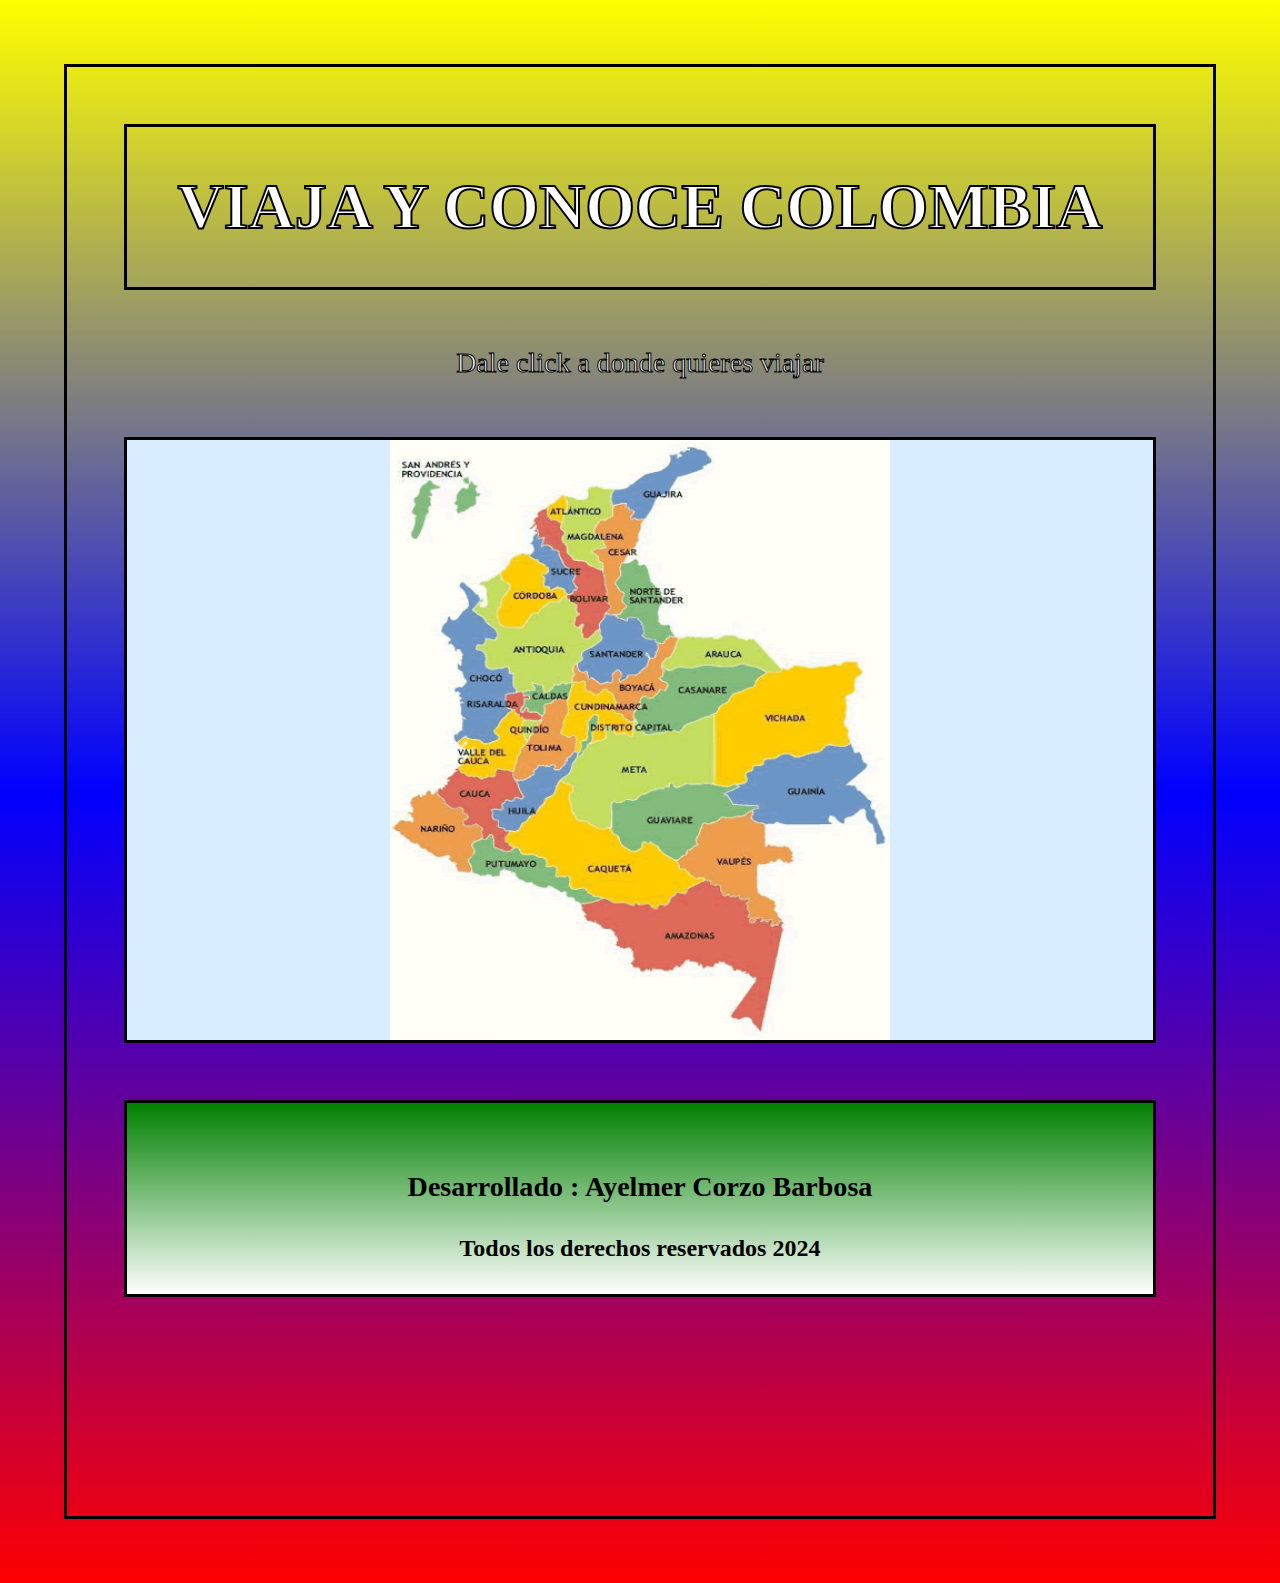
<file: index.html>
<!DOCTYPE html>
<html lang="en">
<head>
    <meta charset="UTF-8">
    <meta name="viewport" content="width=device-width, initial-scale=1.0">
    <title>Viajar colombia</title>
    <link rel="stylesheet" href="css/style.css">
</head>
<body>
    <header> 
        <h1>VIAJA Y CONOCE COLOMBIA</h1>
    </header>
    <div class="parrafo">
        <p>Dale click a donde quieres viajar</p>
    </div>
        <section class="mapaImg"><img src="images/mapacolombia.jpg" usemap="#image-map">
            <map name="image-map">
                <area target="_self" alt="Santander" title="Santander" href="Santander.html" coords="223,182,212,182,204,185,194,178,189,188,191,200,190,208,174,220,173,227,167,230,177,238,183,245,192,248,199,240,205,236,209,241,215,241,226,236,229,222,238,217,228,203,227,192,225,189" shape="poly">
                <area target="_self" alt="Caqueta" title="Caqueta" href="Caqueta.html" coords="155,352,148,360,140,370,135,378,127,387,115,396,106,403,106,413,114,420,124,427,135,432,144,437,145,444,156,451,162,462,172,463,181,470,192,471,210,478,227,480,244,479,256,469,272,460,270,446,249,425,235,414,218,423,205,412,199,404,187,402,175,394,166,387,163,380,162,368,165,359,160,354" shape="poly">
                <area target="_self" alt="Atlantico" title="Atlantico" href="Atlantico.html" coords="158,57,152,60,145,64,140,68,141,75,145,81,151,83,156,85,158,69,162,63" shape="poly">
                <area target="_self" alt="Nariño" title="Nariño" href="Nariño.html" coords="44,364,36,364,26,367,18,370,21,376,19,386,18,392,7,393,4,399,10,405,17,410,44,431,51,430,58,439,62,444,72,437,75,423,80,412,84,399,67,397,70,389,65,380,55,379,48,372" shape="poly">
                <area target="_self" alt="Antioquia" title="Antioquia" href="Antioquia.html" coords="188,193,179,204,172,197,167,185,168,171,156,159,141,170,131,178,119,185,114,193,102,191,97,181,102,167,106,160,108,152,102,147,100,138,86,147,85,152,88,162,86,170,78,171,75,176,86,183,90,192,96,203,86,205,81,209,83,217,86,229,95,232,103,232,108,238,112,246,113,251,118,254,126,254,130,247,143,251,158,244,162,235,165,222,173,213" shape="poly">
            </map>
    </section>

    <footer>
        <div class="piepagina">
            <h3> Desarrollado : Ayelmer Corzo Barbosa </h3>
            <h4> Todos los derechos reservados 2024 </h4>
        </div>
    </footer>
    <br>
    <br>
    <br>
    <br>
    <br>
    <br>
    <br>
    <br>
    <br>
</body>
</html>
</file>
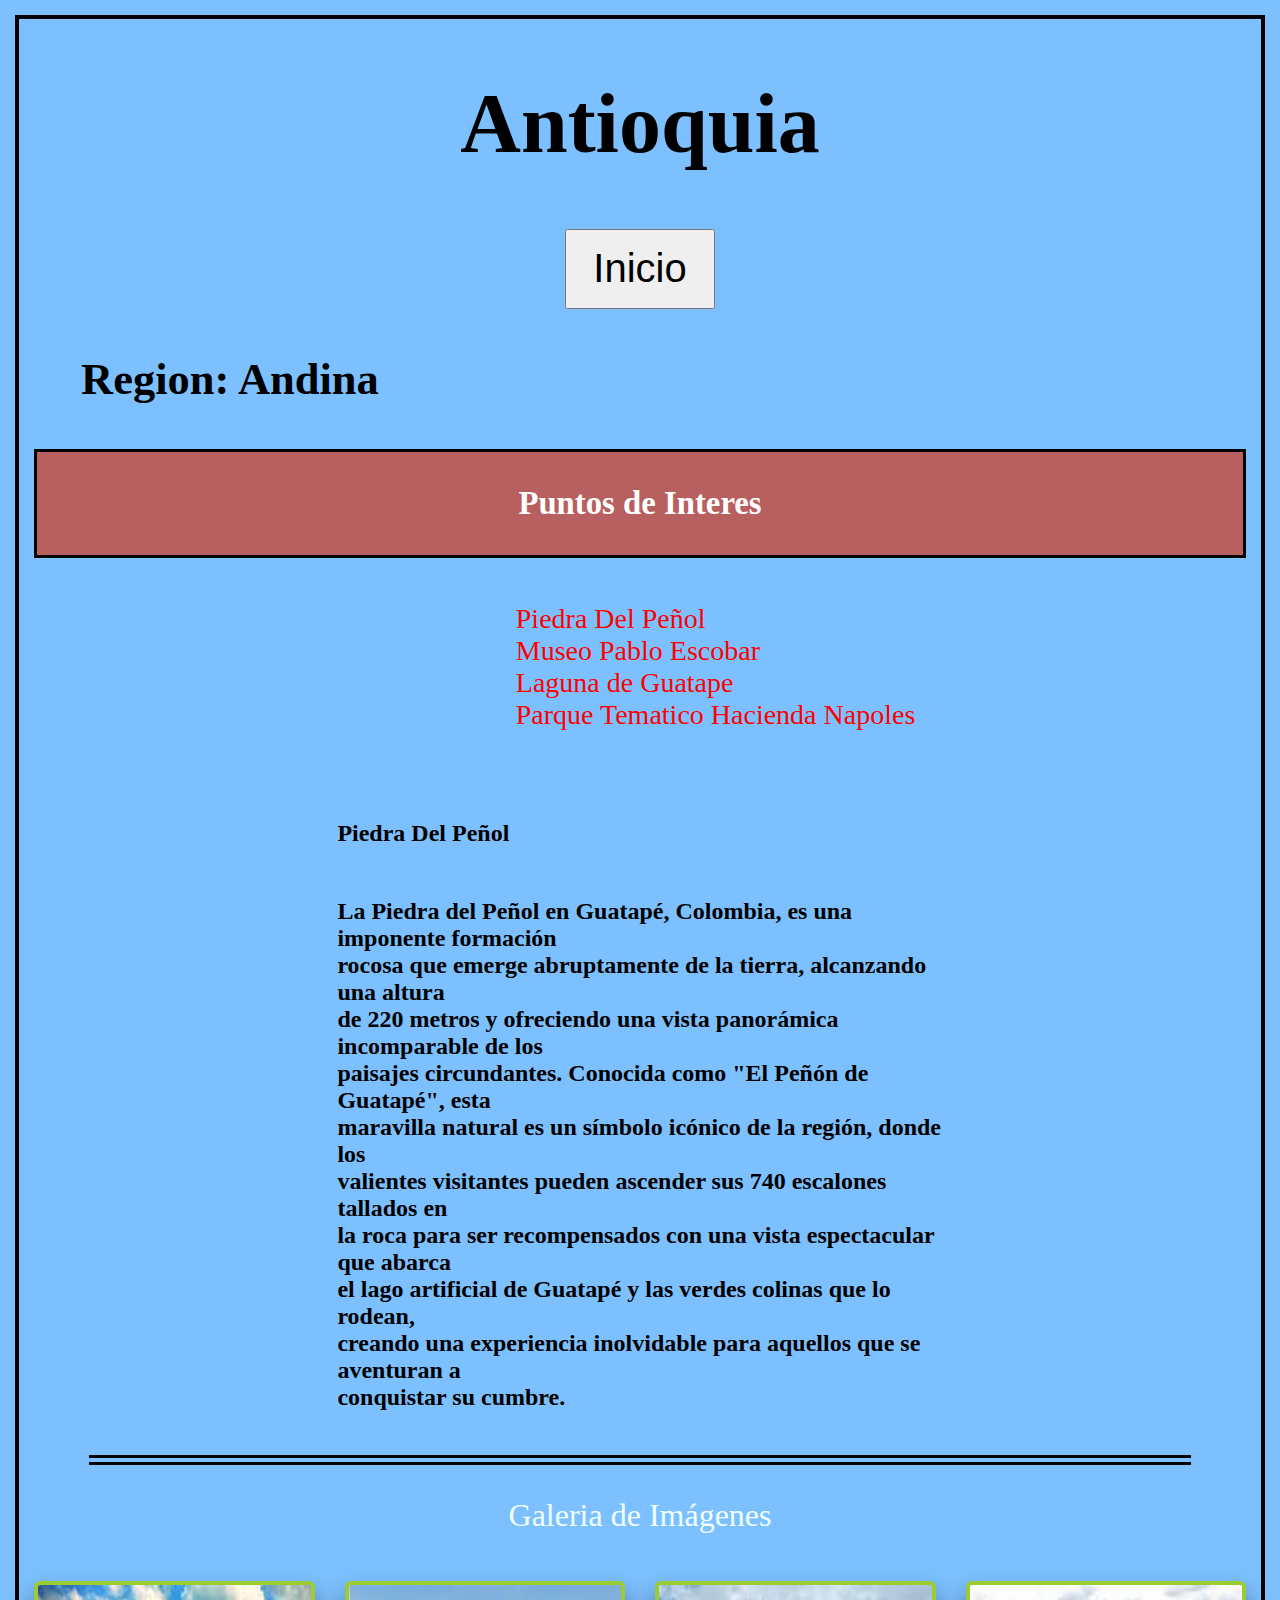
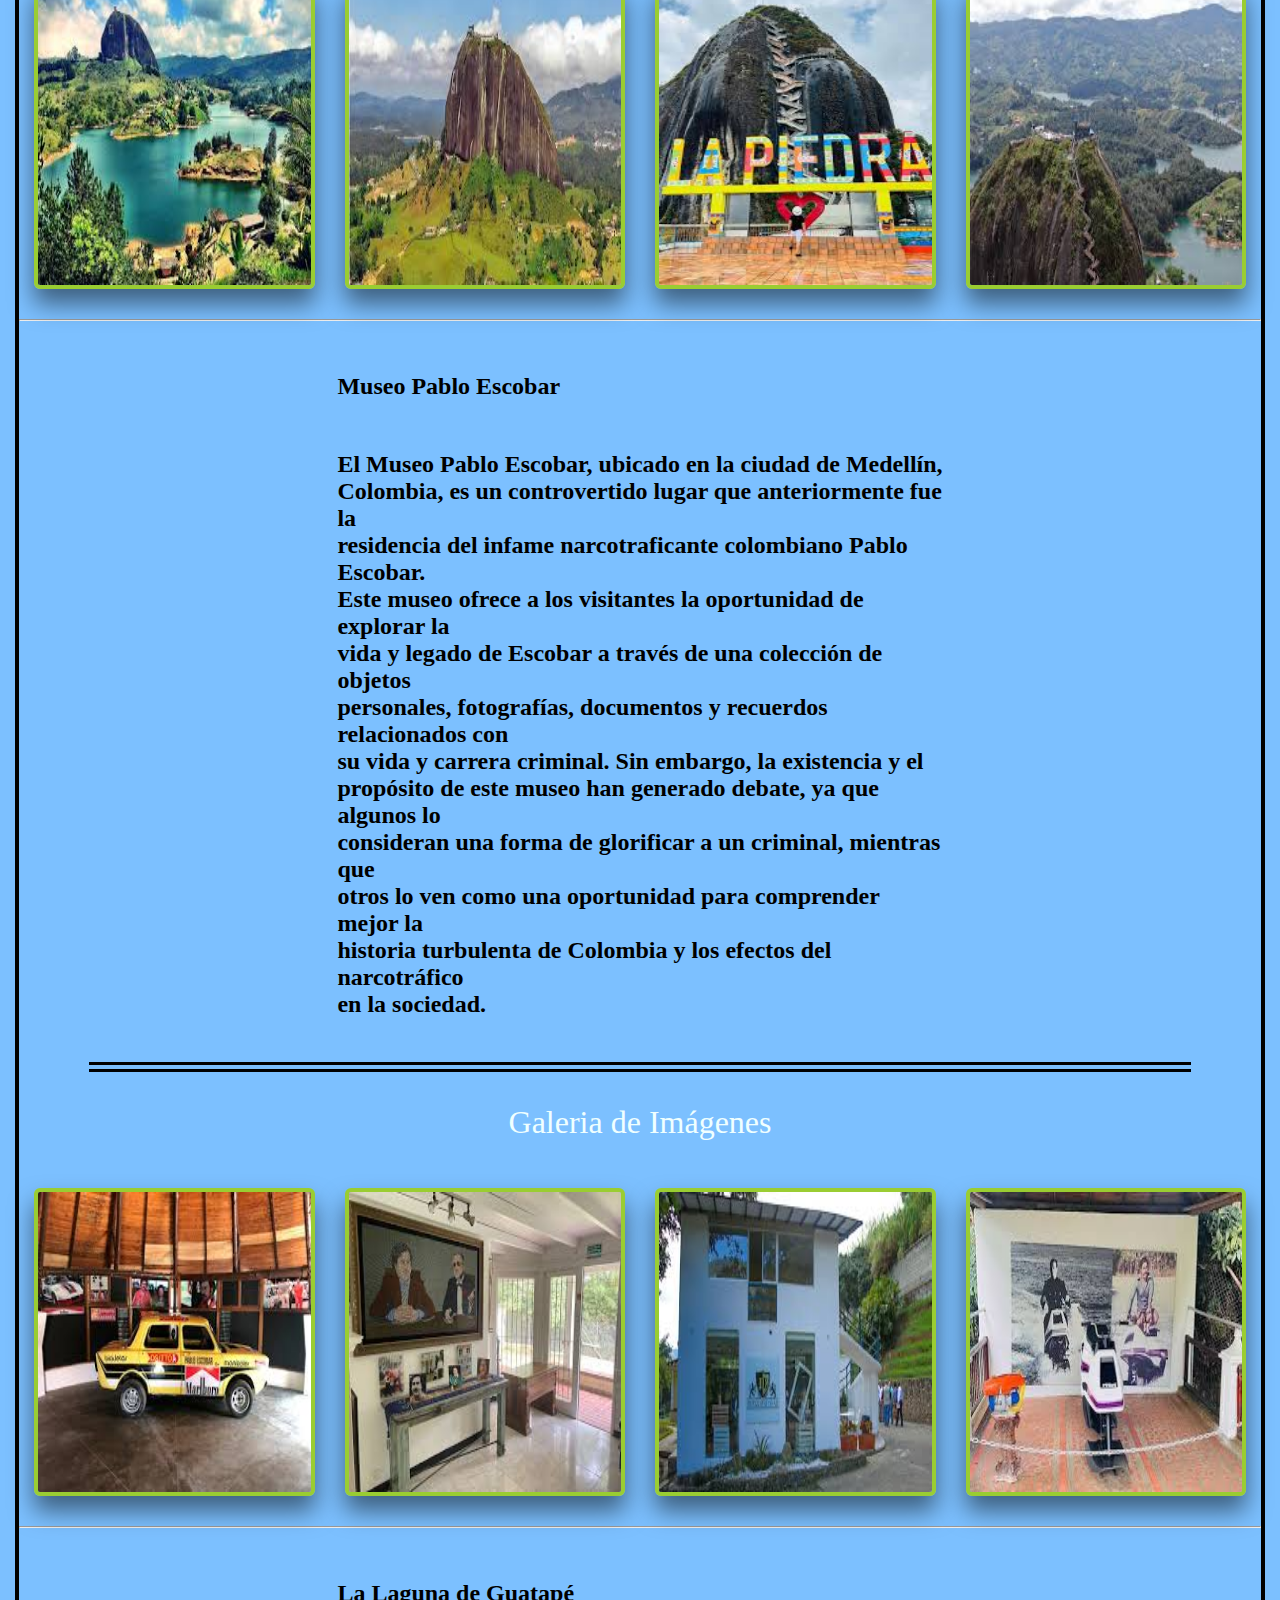
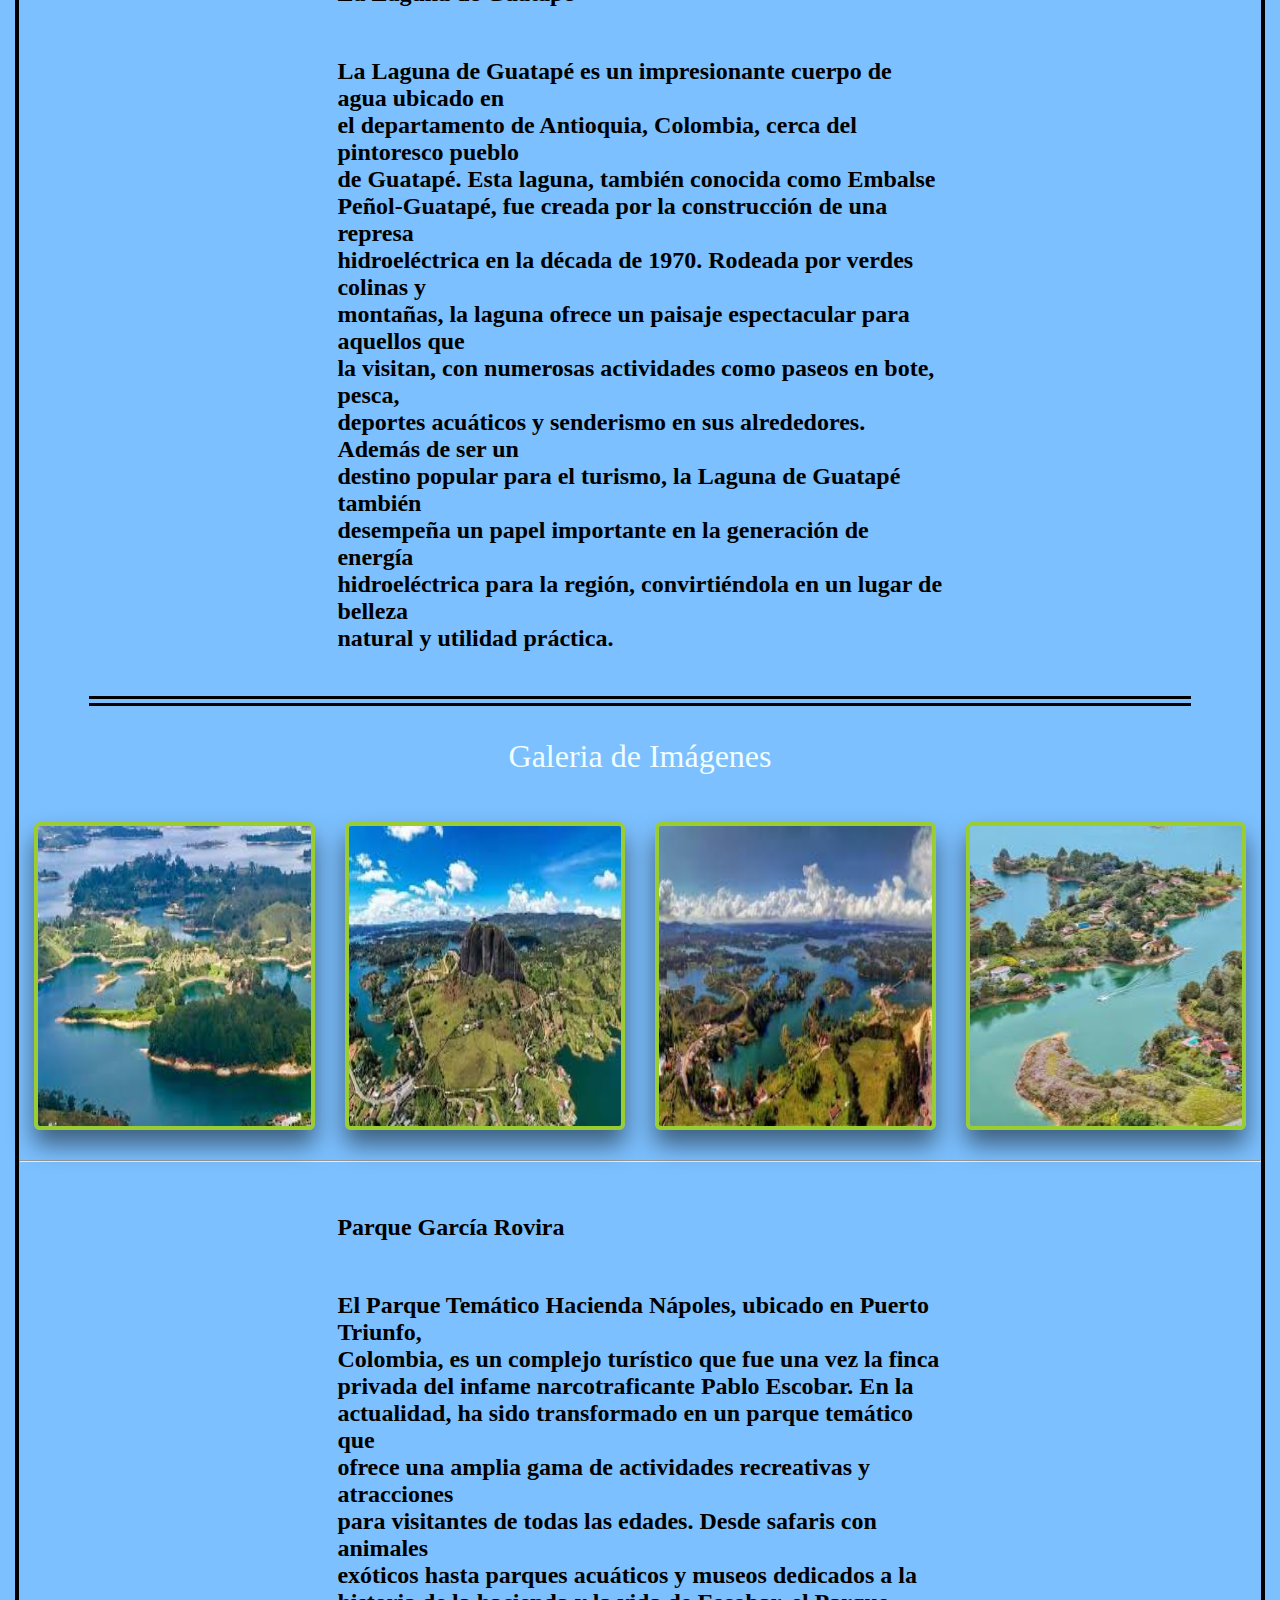
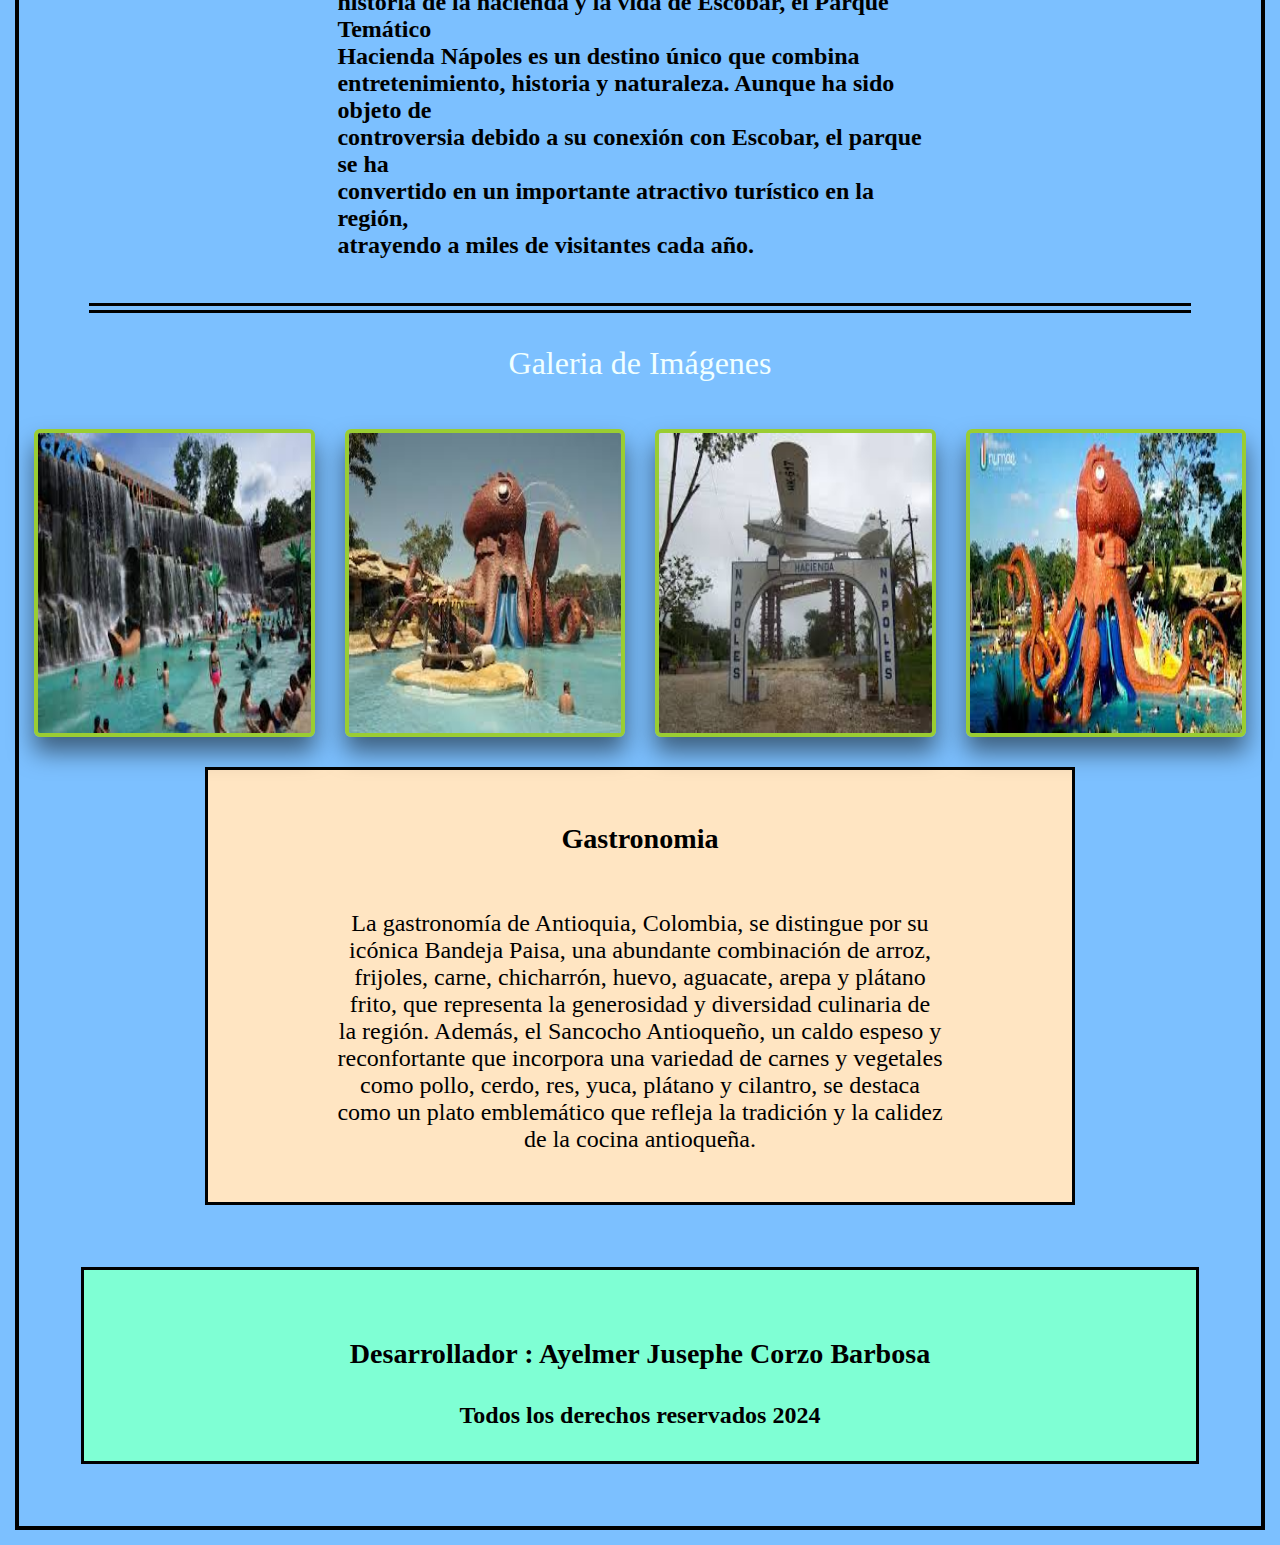
<file: Antioquia.html>
<!DOCTYPE html>
<html lang="en">
<head>
    <meta charset="UTF-8">
    <meta name="viewport" content="width=device-width, initial-scale=1.0">
    <title>Antioquia</title>
    <link rel="stylesheet" href="css/style-departamentos.css">
    <link rel="shortcut icon" href="images/Escudo_de_Antioquia.svg.png">
</head>
<body>
    <header class="titulo">
        <h1> Antioquia</h1>
    </header>
    <nav><button><a href="index.html" target="_self">Inicio</a></button></nav>
    <main class="subtitulo">
        <h3>Region: Andina</h3>
    </main>
    <div class="subtitulo-puntos">
        <h3>Puntos de Interes</h3>
    </div>
    <div class="puntos-de-interes">
        <a href="#piedra">Piedra Del Peñol</a><br>
        <a href="#museo">Museo Pablo Escobar</a><br>
        <a href="#laguna">Laguna de Guatape</a><br>
        <a href="#parque">Parque Tematico Hacienda Napoles</a>
    </div>
    <div class="contenedor-puntos">
        <!-- piedra sagrada familia-->
        <div class="descripcion-puntos" id="piedra">
        <p>Piedra Del Peñol</p>
        <p>
            <br>La Piedra del Peñol en Guatapé, Colombia, es una imponente formación <br>rocosa que emerge abruptamente de la tierra, alcanzando una altura <br>de 220 metros y ofreciendo una vista panorámica incomparable de los <br>paisajes circundantes. Conocida como "El Peñón de Guatapé", esta <br>maravilla natural es un símbolo icónico de la región, donde los <br>valientes visitantes pueden ascender sus 740 escalones tallados en <br>la roca para ser recompensados con una vista espectacular que abarca <br>el lago artificial de Guatapé y las verdes colinas que lo rodean, <br>creando una experiencia inolvidable para aquellos que se aventuran a <br>conquistar su cumbre.</p>
        </div>
        <div class="parrafo-galeria">
        <p>Galeria de Imágenes</p>
        </div>
        <div class="galeria">
        <img src="images/puntos-antioquia/piedra-1.jpg" alt="" width="250px" height="250px">
        <img src="images/puntos-antioquia/piedra-2.jpg" alt=""width="250px" height="250px">
        <img src="images/puntos-antioquia/piedra-3.jpg" alt=""width="250px" height="250px">
        <img src="images/puntos-antioquia/piedra-4.jpg" alt=""width="250px" height="250px">
        </div>
<hr>
        <!-- museo -->
        <div class="descripcion-puntos" id="museo">
            <p>Museo Pablo Escobar</p>
            <p>
                <br>El Museo Pablo Escobar, ubicado en la ciudad de Medellín, <br>Colombia, es un controvertido lugar que anteriormente fue la <br>residencia del infame narcotraficante colombiano Pablo Escobar. <br>Este museo ofrece a los visitantes la oportunidad de explorar la <br>vida y legado de Escobar a través de una colección de objetos <br>personales, fotografías, documentos y recuerdos relacionados con <br>su vida y carrera criminal. Sin embargo, la existencia y el <br>propósito de este museo han generado debate, ya que algunos lo <br>consideran una forma de glorificar a un criminal, mientras que <br>otros lo ven como una oportunidad para comprender mejor la <br>historia turbulenta de Colombia y los efectos del narcotráfico <br>en la sociedad.
            </p>
                
                
            
        </div>
        <div class="parrafo-galeria">
            <p>Galeria de Imágenes</p>
        </div>
        <div class="galeria">
            <img src="images/puntos-antioquia/museo-1.jpg" alt="" width="250px" height="250px">
            <img src="images/puntos-antioquia/museo-2.jpg" alt=""width="250px" height="250px">
            <img src="images/puntos-antioquia/museo-3.jpg" alt=""width="250px" height="250px">
            <img src="images/puntos-antioquia/museo-4.jpg" alt=""width="250px" height="250px">
        </div>
        
<hr>
        <!-- laguna-->
        <div class="descripcion-puntos" id="laguna">
            <p>La Laguna de Guatapé </p>
            <p>
            <br>La Laguna de Guatapé es un impresionante cuerpo de agua ubicado en <br>el departamento de Antioquia, Colombia, cerca del pintoresco pueblo <br>de Guatapé. Esta laguna, también conocida como Embalse <br>Peñol-Guatapé, fue creada por la construcción de una represa <br>hidroeléctrica en la década de 1970. Rodeada por verdes colinas y <br>montañas, la laguna ofrece un paisaje espectacular para aquellos que <br>la visitan, con numerosas actividades como paseos en bote, pesca, <br>deportes acuáticos y senderismo en sus alrededores. Además de ser un <br>destino popular para el turismo, la Laguna de Guatapé también <br>desempeña un papel importante en la generación de energía <br>hidroeléctrica para la región, convirtiéndola en un lugar de belleza <br>natural y utilidad práctica.
        </div>
        <div class="parrafo-galeria">
            <p>Galeria de Imágenes</p>
        </div>
        <div class="galeria">
            <img src="images/puntos-antioquia/laguna-1.jpg" alt="" width="250px" height="250px">
            <img src="images/puntos-antioquia/laguna-2.jpg" alt=""width="250px" height="250px">
            <img src="images/puntos-antioquia/laguna-3.jpg" alt=""width="250px" height="250px">
            <img src="images/puntos-antioquia/laguna-4.jpg" alt=""width="250px" height="250px">
        </div>
<hr>
        <!-- Parque-->
        <div class="descripcion-puntos" id="parque">
            <p>Parque García Rovira</p>
            <p>
                <br>El Parque Temático Hacienda Nápoles, ubicado en Puerto Triunfo, <br>Colombia, es un complejo turístico que fue una vez la finca <br>privada del infame narcotraficante Pablo Escobar. En la <br>actualidad, ha sido transformado en un parque temático que <br>ofrece una amplia gama de actividades recreativas y atracciones <br>para visitantes de todas las edades. Desde safaris con animales <br>exóticos hasta parques acuáticos y museos dedicados a la <br>historia de la hacienda y la vida de Escobar, el Parque Temático <br>Hacienda Nápoles es un destino único que combina <br>entretenimiento, historia y naturaleza. Aunque ha sido objeto de <br>controversia debido a su conexión con Escobar, el parque se ha <br>convertido en un importante atractivo turístico en la región, <br>atrayendo a miles de visitantes cada año.
            </p>
        </div>
        <div class="parrafo-galeria">
            <p>Galeria de Imágenes</p>
        </div>
        <div class="galeria">
        <img src="images/puntos-antioquia/hacienda-1.jpg" alt="" width="250px" height="250px">
        <img src="images/puntos-antioquia/hacienda-2.jpg" alt=""width="250px" height="250px">
        <img src="images/puntos-antioquia/hacienda-3.jpg" alt=""width="250px" height="250px">
        <img src="images/puntos-antioquia/hacienda-4.jpg" alt=""width="250px" height="250px">
        </div>
        <div class="gastronomia">
            <h3>Gastronomia</h3>
            <p> 
                <br>La gastronomía de Antioquia, Colombia, se distingue por su <br>icónica Bandeja Paisa, una abundante combinación de arroz, <br>frijoles, carne, chicharrón, huevo, aguacate, arepa y plátano <br>frito, que representa la generosidad y diversidad culinaria de <br>la región. Además, el Sancocho Antioqueño, un caldo espeso y <br>reconfortante que incorpora una variedad de carnes y vegetales <br>como pollo, cerdo, res, yuca, plátano y cilantro, se destaca <br>como un plato emblemático que refleja la tradición y la calidez <br>de la cocina antioqueña.
            </p>
        </div>
        </div>
        <footer>
            <div class="piepagina">
                <h3> Desarrollador : Ayelmer Jusephe Corzo Barbosa </h3>
                <h4> Todos los derechos reservados 2024 </h4>
            </div>
        </footer>
</body>
</html>
</file>
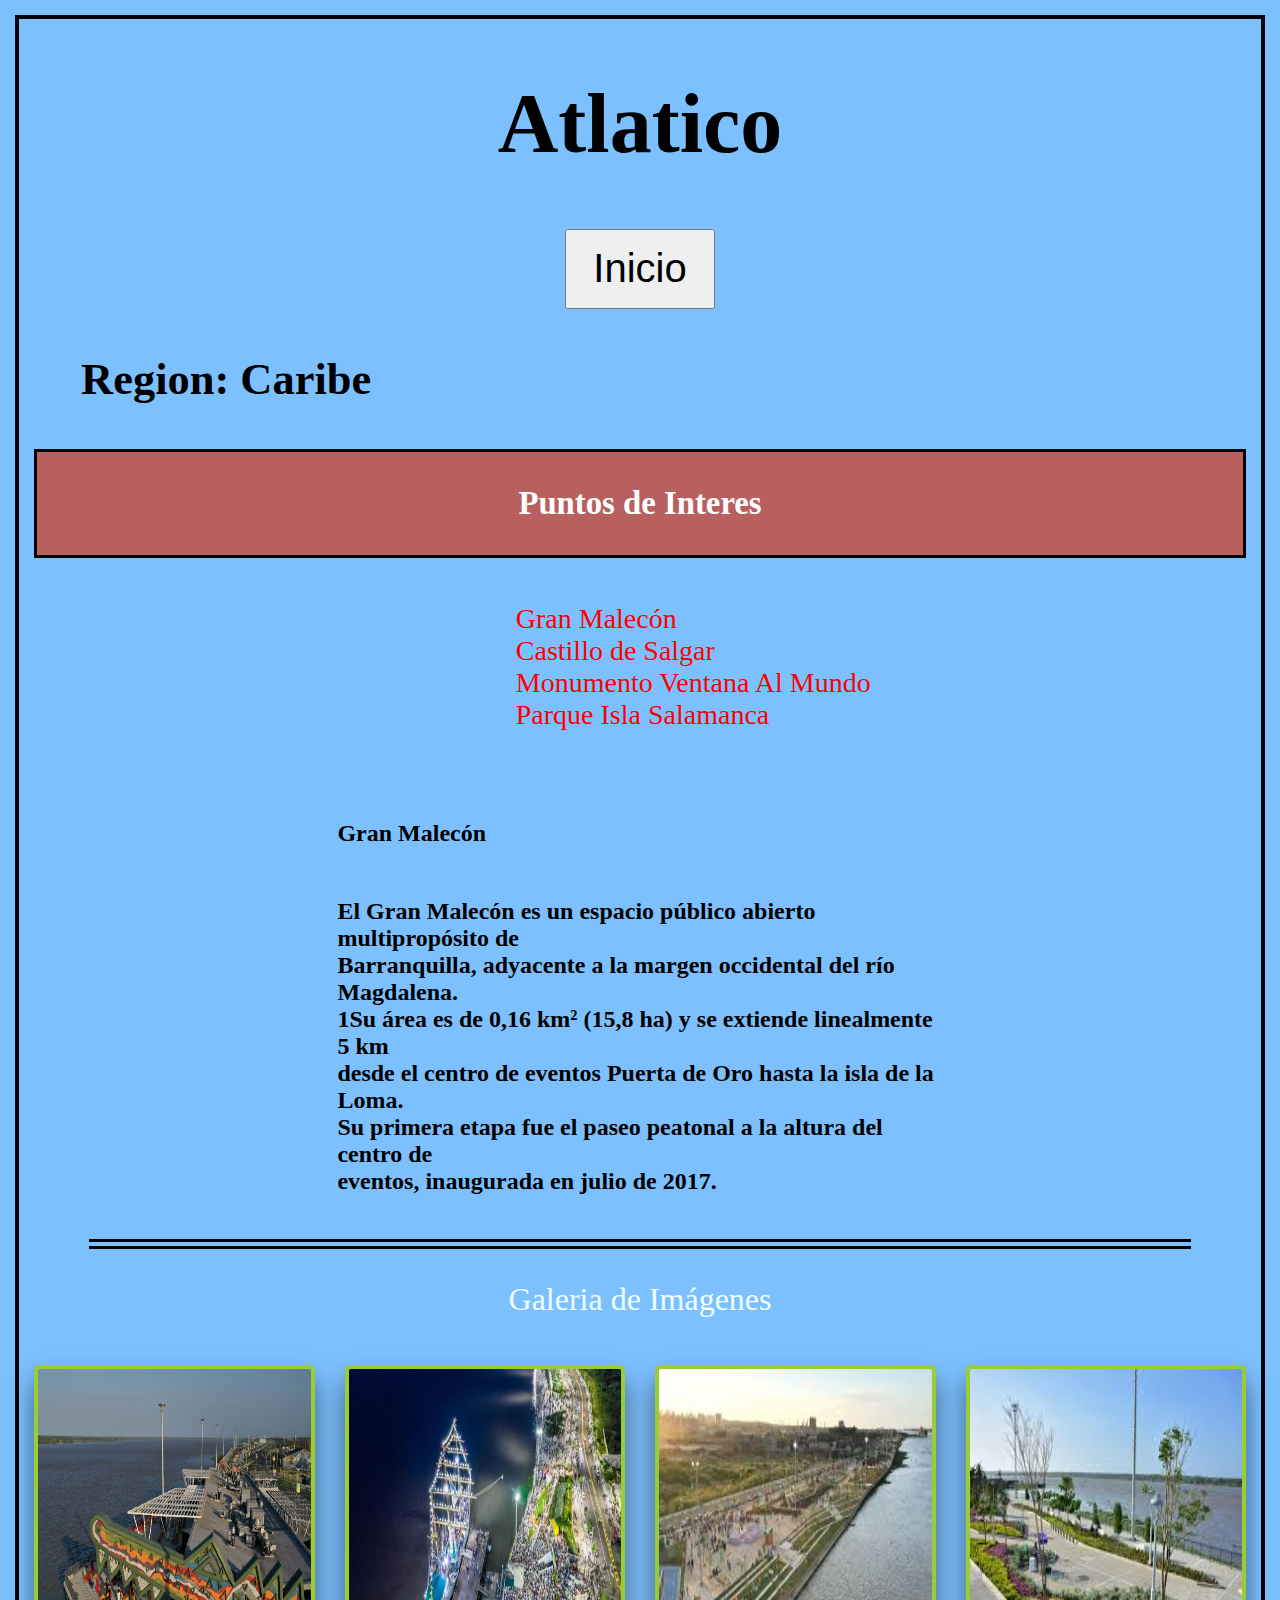
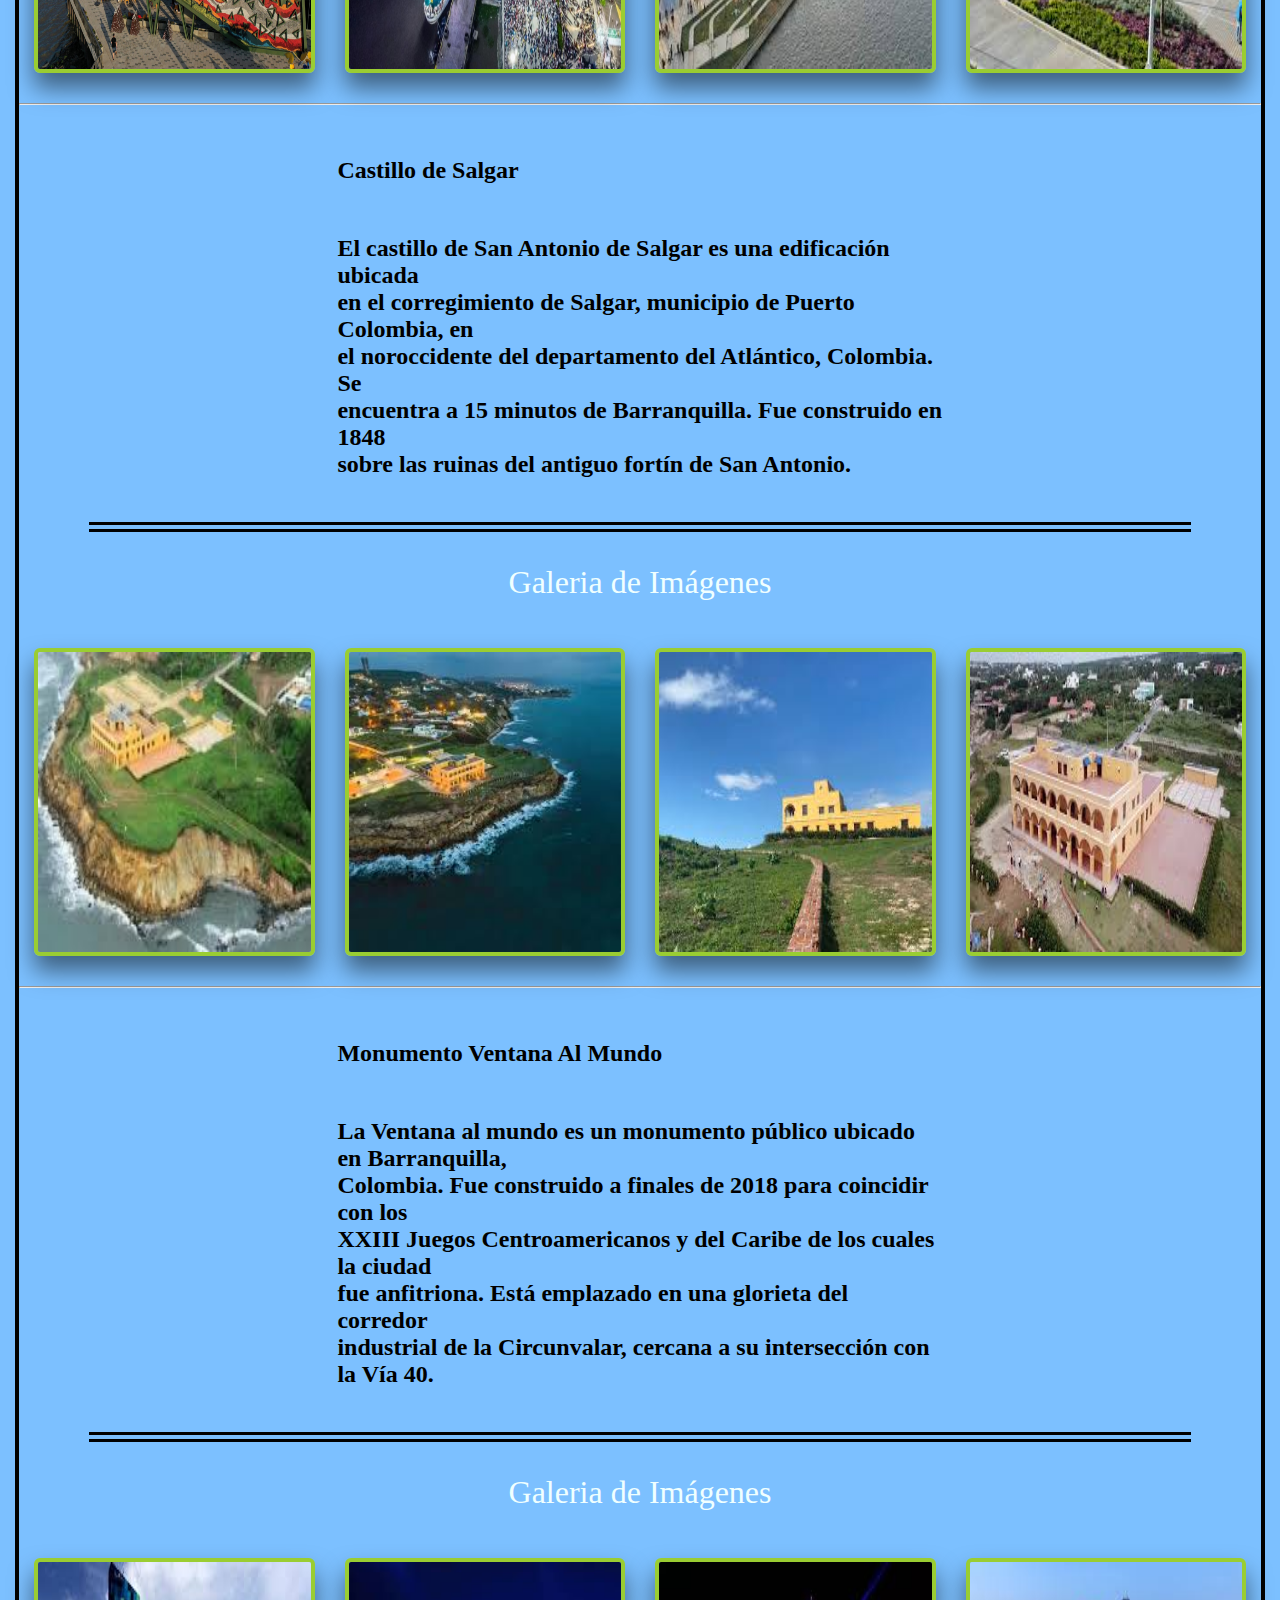
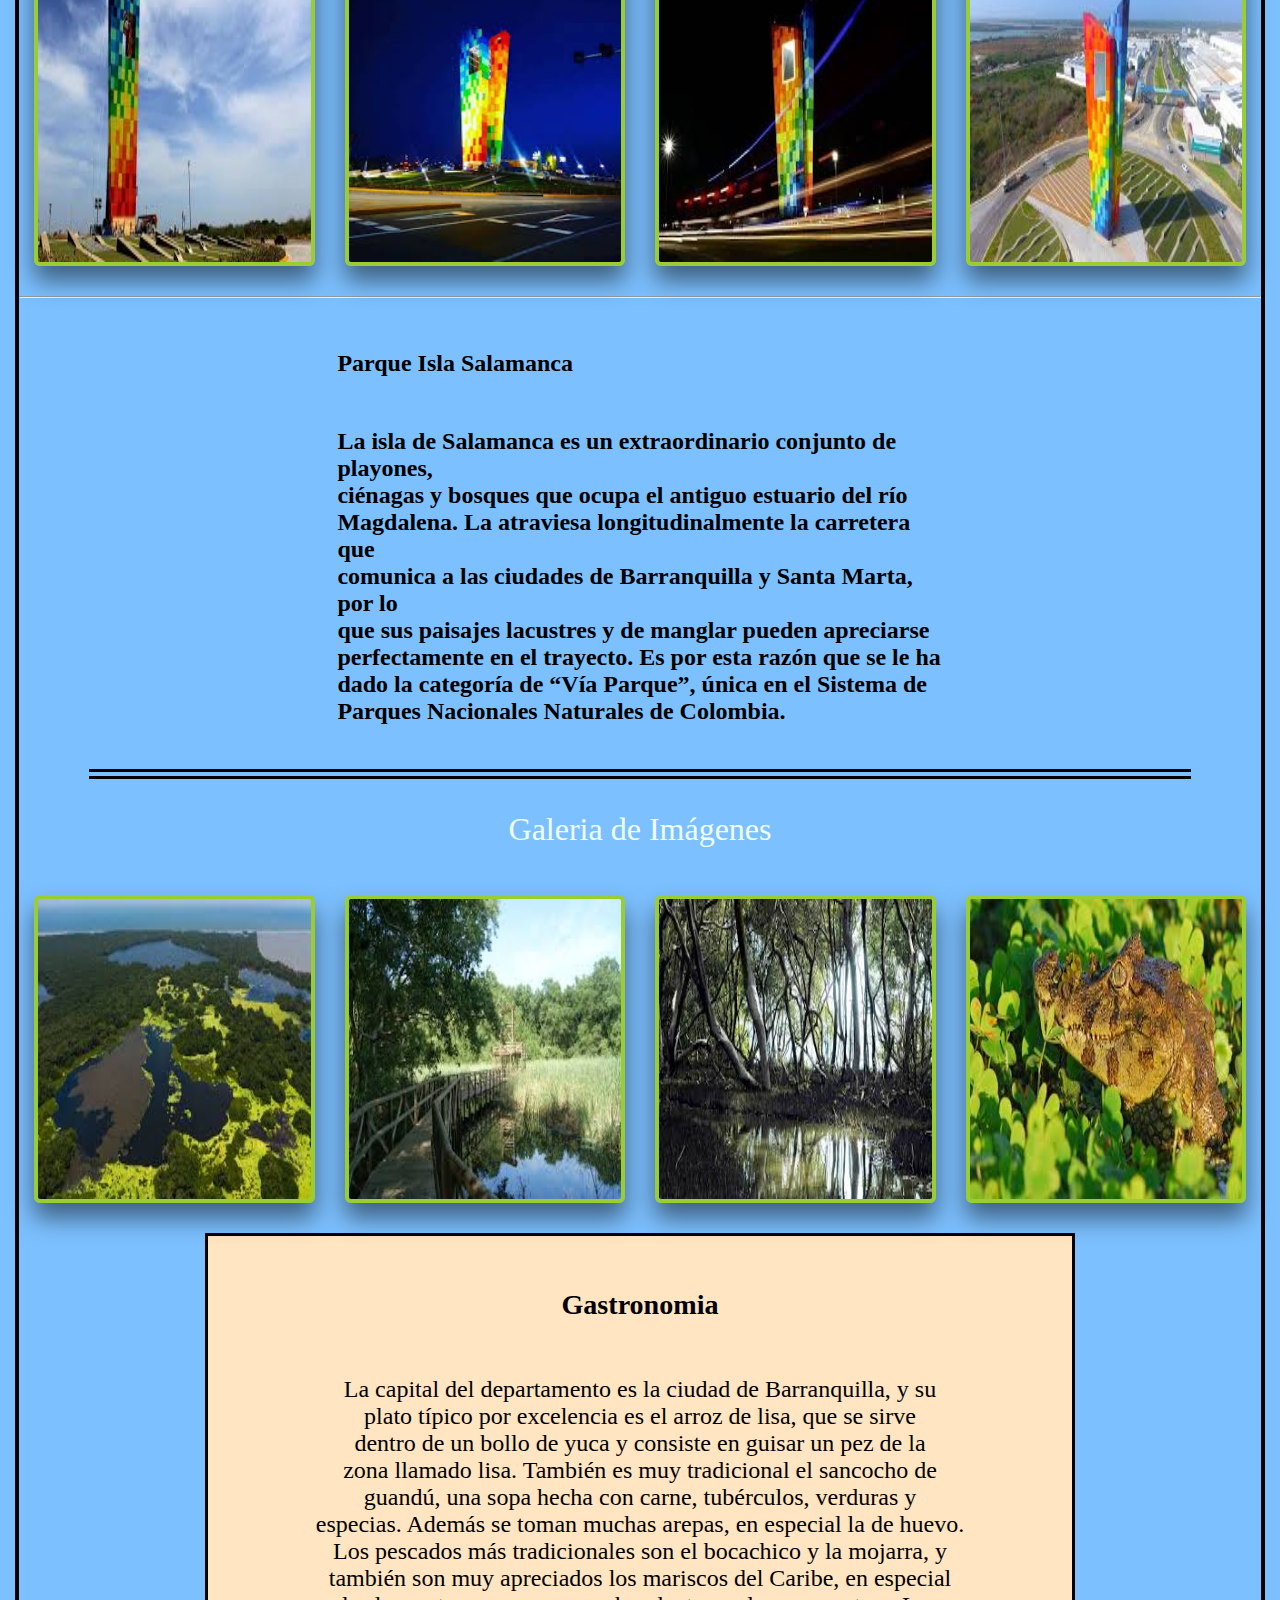
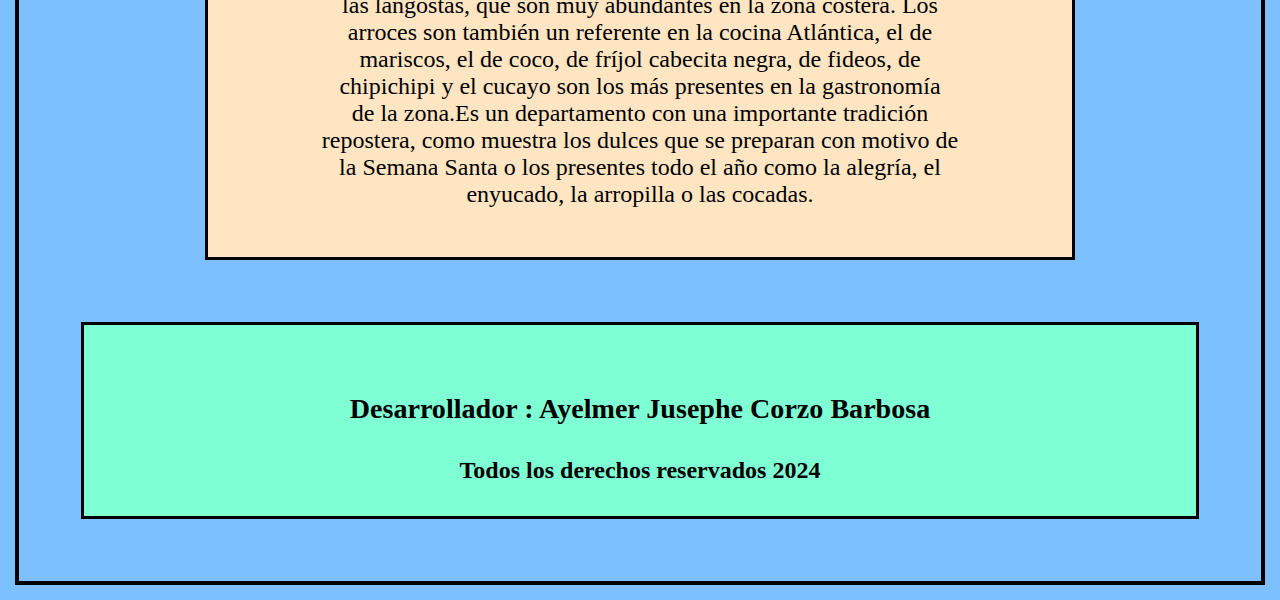
<file: Atlantico.html>
<!DOCTYPE html>
<html lang="en">
<head>
    <meta charset="UTF-8">
    <meta name="viewport" content="width=device-width, initial-scale=1.0">
    <title>Atlantico</title>
    <link rel="stylesheet" href="css/style-departamentos.css">
    <link rel="shortcut icon" href="images/Escudo_del_Atlántico.svg">
</head>
<body>
    <header class="titulo">
        <h1> Atlatico</h1>
    </header>
    <nav><button><a href="index.html" target="_self">Inicio</a></button></nav>
    <main class="subtitulo">
        <h3>Region: Caribe</h3>
    </main>
    <div class="subtitulo-puntos">
        <h3>Puntos de Interes</h3>
    </div>
    <div class="puntos-de-interes">
        <a href="#Malecon">Gran Malecón</a><br>
        <a href="#castillo">Castillo de Salgar</a><br>
        <a href="#Ventana">Monumento Ventana Al Mundo</a><br>
        <a href="#parque">Parque Isla Salamanca</a>
    </div>
    <div class="contenedor-puntos">
        <!-- Gran Malecón-->
        <div class="descripcion-puntos" id="Malecon">
        <p>Gran Malecón</p>
        <p>
            <br>El Gran Malecón es un espacio público abierto multipropósito de <br>Barranquilla, adyacente a la margen occidental del río Magdalena.<br>1​Su área es de 0,16 km² (15,8 ha) y se extiende linealmente 5 km <br>desde el centro de eventos Puerta de Oro hasta la isla de la Loma. <br>Su primera etapa fue el paseo peatonal a la altura del centro de <br>eventos, inaugurada en julio de 2017. 
            
            
        
        </div>
        <div class="parrafo-galeria">
        <p>Galeria de Imágenes</p>
        </div>
        <div class="galeria">
        <img src="images/puntos-atlantico/malecon-1.jpg" alt="" width="250px" height="250px">
        <img src="images/puntos-atlantico/malecon-2.jpg" alt=""width="250px" height="250px">
        <img src="images/puntos-atlantico/malecon-3.jpg" alt=""width="250px" height="250px">
        <img src="images/puntos-atlantico/malecon-4.jpg" alt=""width="250px" height="250px">
        </div>
<hr>
        <!-- castillo -->
        <div class="descripcion-puntos" id="castillo">
            <p>Castillo de Salgar</p>
            <p>
                <br>El castillo de San Antonio de Salgar es una edificación ubicada <br>en el corregimiento de Salgar, municipio de Puerto Colombia, en <br>el noroccidente del departamento del Atlántico, Colombia. Se <br>encuentra a 15 minutos de Barranquilla. Fue construido en 1848 <br>sobre las ruinas del antiguo fortín de San Antonio. 
        </div>
        <div class="parrafo-galeria">
            <p>Galeria de Imágenes</p>
        </div>
        <div class="galeria">
            <img src="images/puntos-atlantico/castillo-1.jpg" alt="" width="250px" height="250px">
            <img src="images/puntos-atlantico/castillo-2.jpg" alt=""width="250px" height="250px">
            <img src="images/puntos-atlantico/castillo-3.jpg" alt=""width="250px" height="250px">
            <img src="images/puntos-atlantico/castillo-4.jpg" alt=""width="250px" height="250px">
        </div>
        
<hr>
        <!-- Ventana-->
        <div class="descripcion-puntos" id="Ventana">
            <p>Monumento Ventana Al Mundo</p>
            <p>
            <br>La Ventana al mundo es un monumento público ubicado en Barranquilla, <br>Colombia. Fue construido a finales de 2018 para coincidir con los <br>XXIII Juegos Centroamericanos y del Caribe de los cuales la ciudad <br>fue anfitriona. Está emplazado en una glorieta del corredor <br>industrial de la Circunvalar, cercana a su intersección con la Vía 40.
                
                
            
        </div>
        <div class="parrafo-galeria">
            <p>Galeria de Imágenes</p>
        </div>
        <div class="galeria">
            <img src="images/puntos-atlantico/ventana-1.jpg" alt="" width="250px" height="250px">
            <img src="images/puntos-atlantico/ventana-2.jpg" alt=""width="250px" height="250px">
            <img src="images/puntos-atlantico/ventana-3.jpg" alt=""width="250px" height="250px">
            <img src="images/puntos-atlantico/ventana-4.jpg" alt=""width="250px" height="250px">
        </div>
<hr>
        <!-- Parque-->
        <div class="descripcion-puntos" id="parque">
            <p>Parque Isla Salamanca</p>
            <p>
                <br>La isla de Salamanca es un extraordinario conjunto de playones, <br>ciénagas y bosques que ocupa el antiguo estuario del río <br>Magdalena. La atraviesa longitudinalmente la carretera que <br>comunica a las ciudades de Barranquilla y Santa Marta, por lo <br>que sus paisajes lacustres y de manglar pueden apreciarse <br>perfectamente en el trayecto. Es por esta razón que se le ha <br>dado la categoría de “Vía Parque”, única en el Sistema de <br>Parques Nacionales Naturales de Colombia.
            
                
                
            
        </div>
        <div class="parrafo-galeria">
            <p>Galeria de Imágenes</p>
        </div>
        <div class="galeria">
        <img src="images/puntos-atlantico/parque-1.jpg" alt="" width="250px" height="250px">
        <img src="images/puntos-atlantico/parque-2.jpg" alt=""width="250px" height="250px">
        <img src="images/puntos-atlantico/parque-3.jpg" alt=""width="250px" height="250px">
        <img src="images/puntos-atlantico/parque-4.jpg" alt=""width="250px" height="250px">
        </div>
        <div class="gastronomia">
            <h3>Gastronomia</h3>
            <p> 
                <br>La capital del departamento es la ciudad de Barranquilla, y su <br>plato típico por excelencia es el arroz de lisa, que se sirve <br>dentro de un bollo de yuca y consiste en guisar un pez de la <br>zona llamado lisa. También es muy tradicional el sancocho de <br>guandú, una sopa hecha con carne, tubérculos, verduras y <br>especias. Además se toman muchas arepas, en especial la de huevo.
                <br>Los pescados más tradicionales son el bocachico y la mojarra, y <br>también son muy apreciados los mariscos del Caribe, en especial <br>las langostas, que son muy abundantes en la zona costera. Los <br>arroces son también un referente en la cocina Atlántica, el de <br>mariscos, el de coco, de fríjol cabecita negra, de fideos, de <br>chipichipi y el cucayo son los más presentes en la gastronomía <br>de la zona.Es un departamento con una importante tradición <br>repostera, como muestra los dulces que se preparan con motivo de <br>la Semana Santa o los presentes todo el año como la alegría, el <br>enyucado, la arropilla o las cocadas.
            </p>
        </div>
        </div>
        <footer>
            <div class="piepagina">
                <h3> Desarrollador : Ayelmer Jusephe Corzo Barbosa </h3>
                <h4> Todos los derechos reservados 2024 </h4>
            </div>
        </footer>
</body>
</html>
</file>
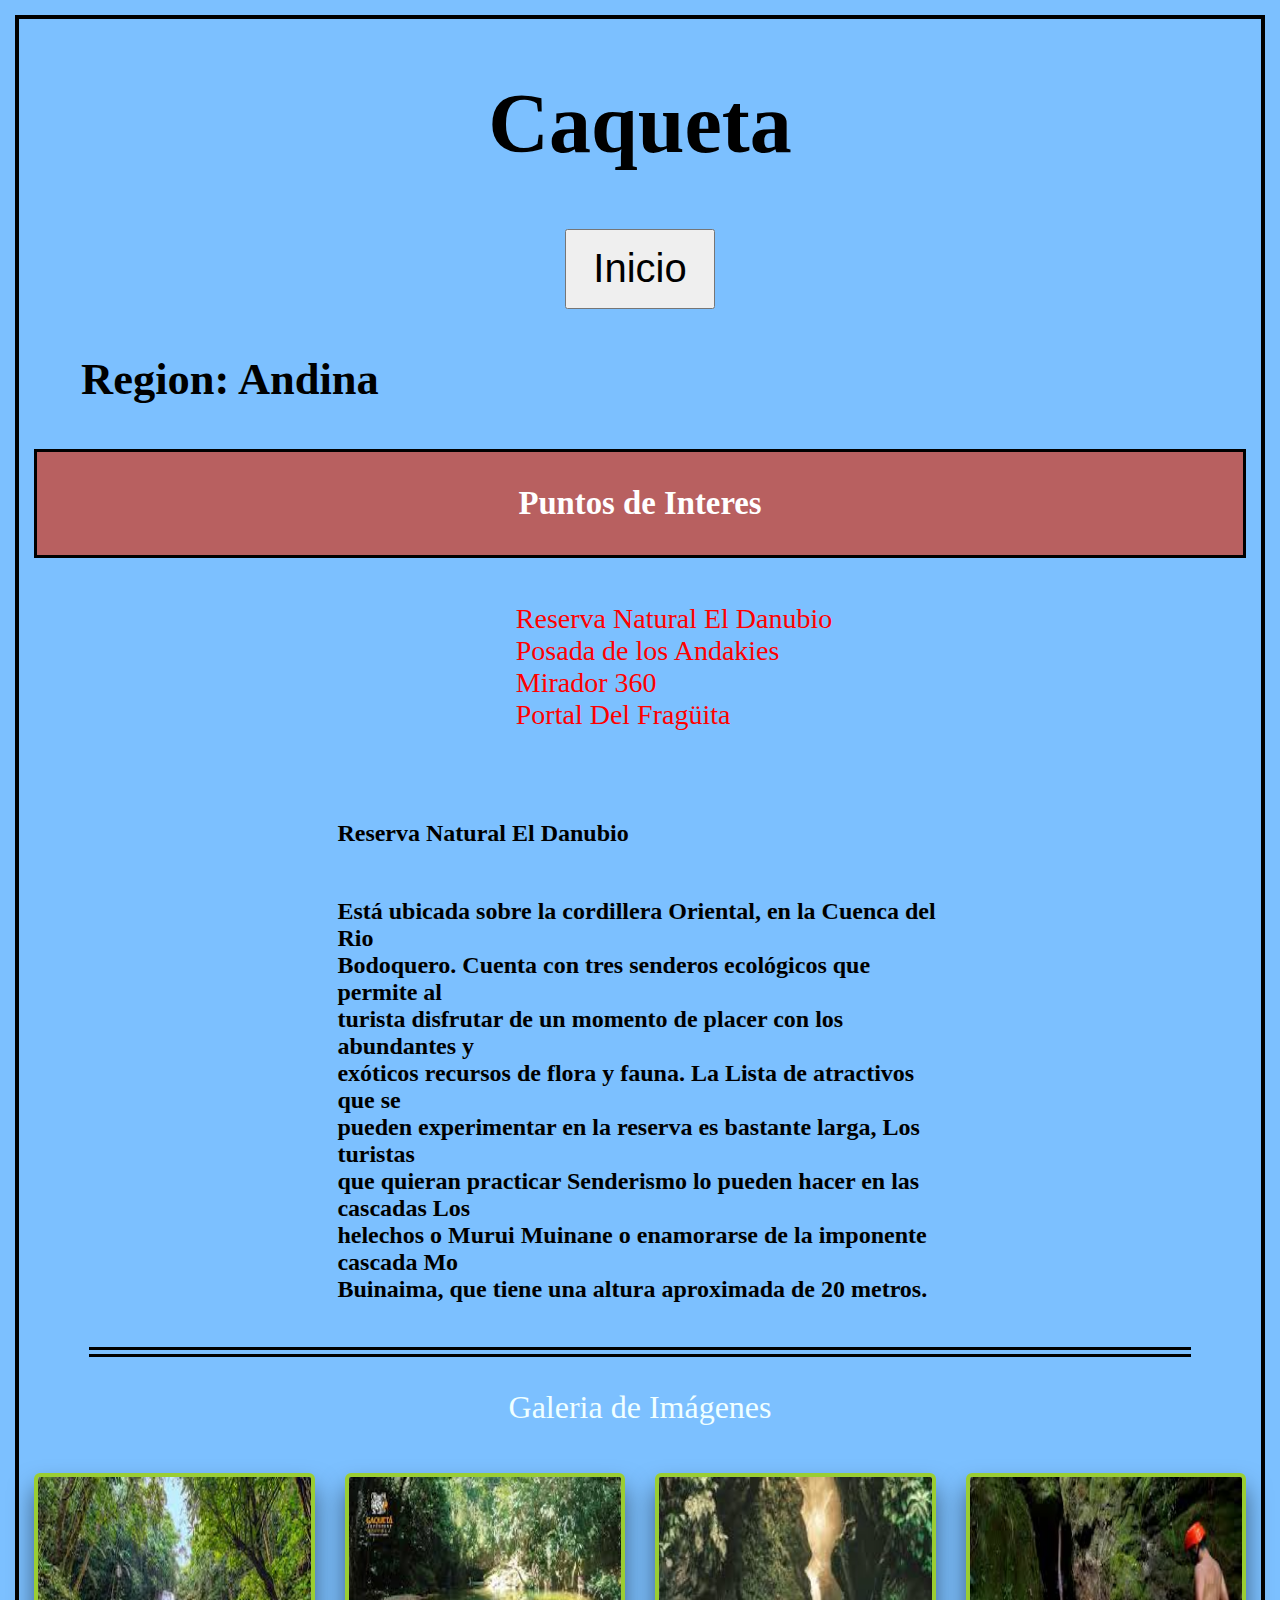
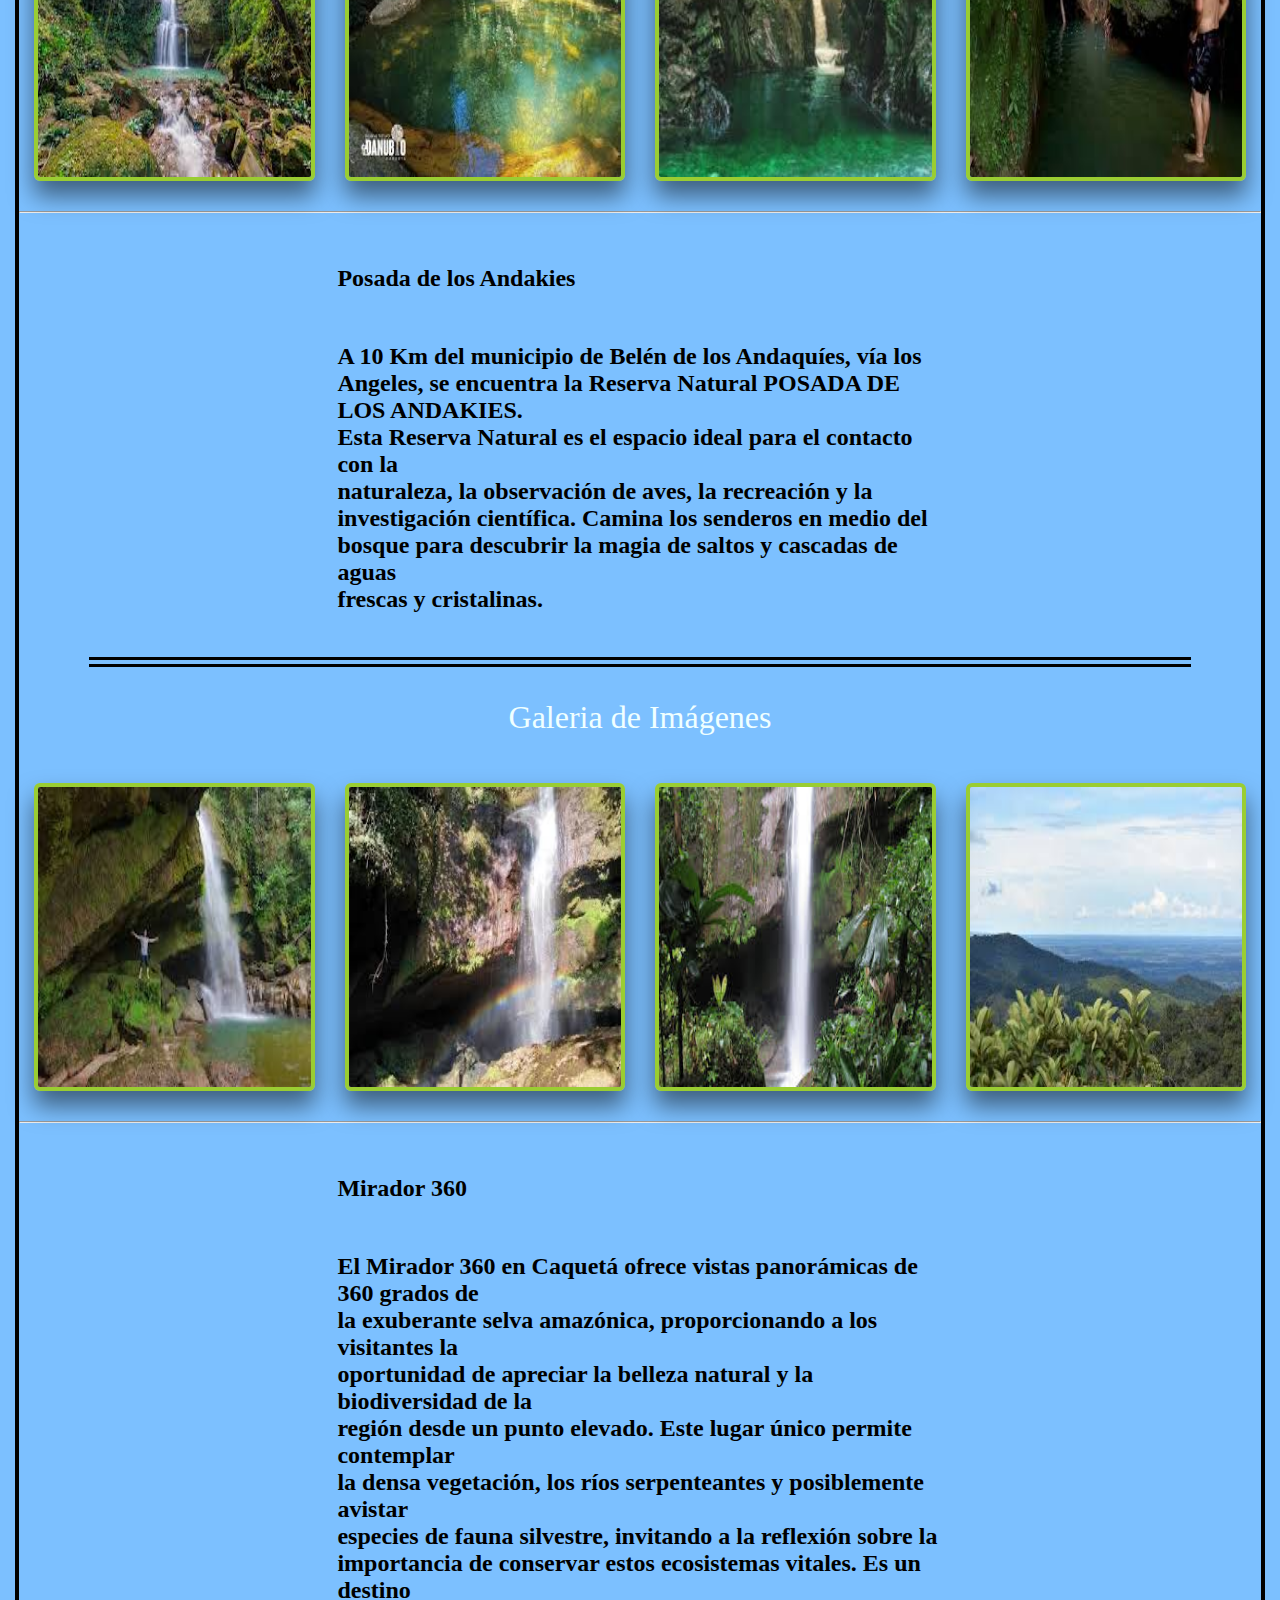
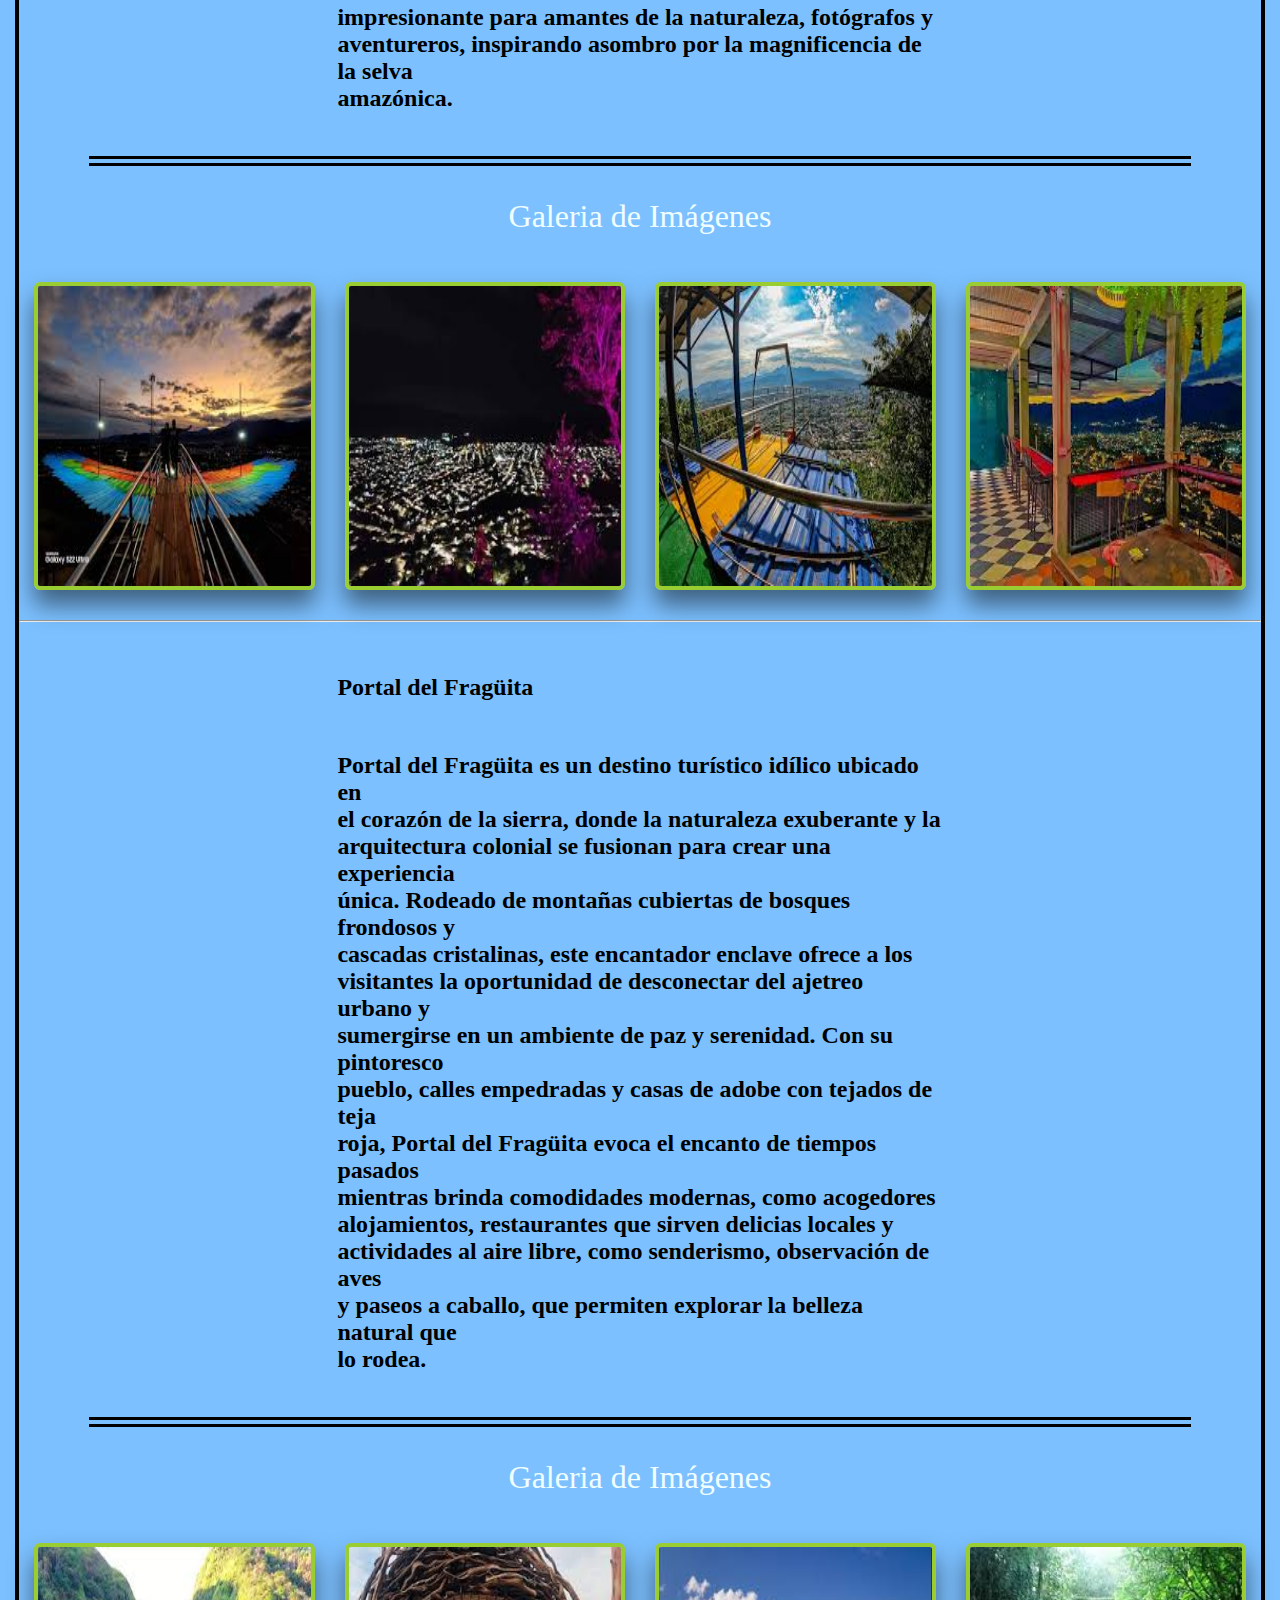
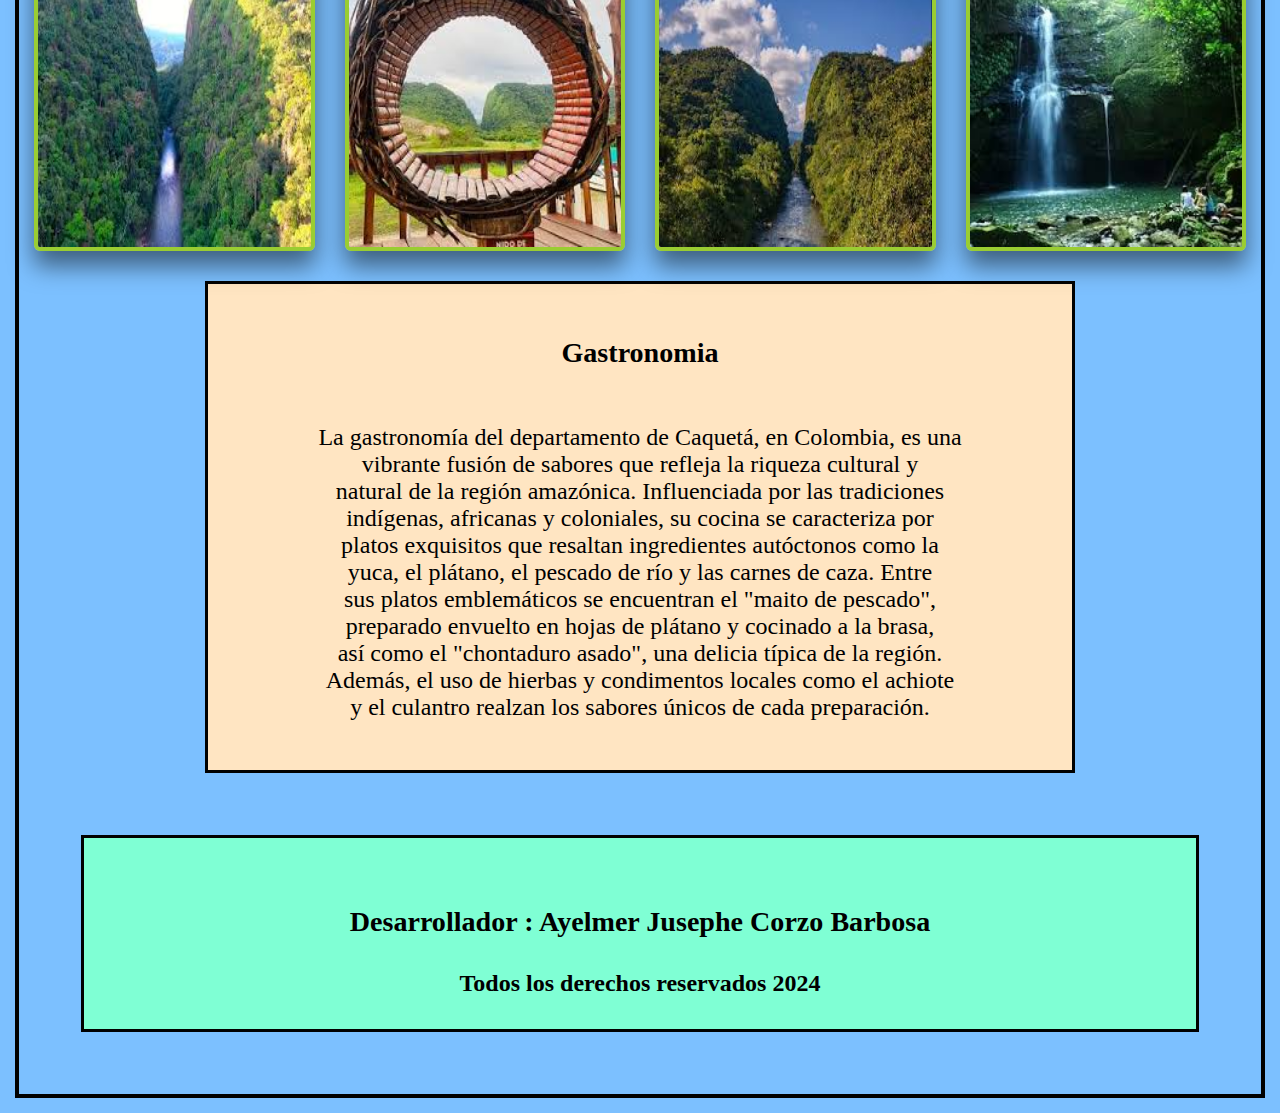
<file: Caqueta.html>
<!DOCTYPE html>
<html lang="en">
<head>
    <meta charset="UTF-8">
    <meta name="viewport" content="width=device-width, initial-scale=1.0">
    <title>Caqueta</title>
    <link rel="stylesheet" href="css/style-departamentos.css">
    <link rel="shortcut icon" href="images/Escudo_del_Caquetá.svg.png">
</head>
<body>
    <header class="titulo">
        <h1> Caqueta</h1>
    </header>
    <nav><button><a href="index.html" target="_self">Inicio</a></button></nav>
    <main class="subtitulo">
        <h3>Region: Andina</h3>
    </main>
    <div class="subtitulo-puntos">
        <h3>Puntos de Interes</h3>
    </div>
    <div class="puntos-de-interes">
        <a href="#reserva">Reserva Natural El Danubio</a><br>
        <a href="#posada">Posada de los Andakies</a><br>
        <a href="#mirador">Mirador 360</a><br>
        <a href="#portal">Portal Del Fragüita</a>
    </div>
    <div class="contenedor-puntos">
        <!-- reserva-->
        <div class="descripcion-puntos" id="reserva">
        <p>Reserva Natural El Danubio</p>
        <p>
            <br>Está ubicada sobre la cordillera Oriental, en la Cuenca del Rio <br>Bodoquero. Cuenta con tres senderos ecológicos que permite al <br>turista disfrutar de un momento de placer con los abundantes y <br>exóticos recursos de flora y fauna. La Lista de atractivos que se <br>pueden experimentar en la reserva es bastante larga, Los turistas <br>que quieran practicar Senderismo lo pueden hacer en las cascadas Los <br>helechos o Murui Muinane o enamorarse de la imponente cascada Mo <br>Buinaima, que tiene una altura aproximada de 20 metros.
        </p>
        </div>
        <div class="parrafo-galeria">
        <p>Galeria de Imágenes</p>
        </div>
        <div class="galeria">
        <img src="images/puntos-caqueta/reserva-1.jpg" alt="" width="250px" height="250px">
        <img src="images/puntos-caqueta/reserva-2.jpg" alt=""width="250px" height="250px">
        <img src="images/puntos-caqueta/reserva-3.jpg" alt=""width="250px" height="250px">
        <img src="images/puntos-caqueta/reserva-4.jpg" alt=""width="250px" height="250px">
        </div>
<hr>
        <!-- posada -->
        <div class="descripcion-puntos" id="posada">
            <p>Posada de los Andakies</p>
            <p>
                <br>A 10 Km del municipio de Belén de los Andaquíes, vía los <br>Angeles, se encuentra la Reserva Natural POSADA DE LOS ANDAKIES. <br>Esta Reserva Natural es el espacio ideal para el contacto con la <br>naturaleza, la observación de aves, la recreación y la <br>investigación científica. Camina los senderos en medio del <br>bosque para descubrir la magia de saltos y cascadas de aguas <br>frescas y cristalinas.
            </p>
        </div>
        <div class="parrafo-galeria">
            <p>Galeria de Imágenes</p>
        </div>
        <div class="galeria">
            <img src="images/puntos-caqueta/posada-1.jpg" alt="" width="250px" height="250px">
            <img src="images/puntos-caqueta/posada-2.jpg" alt=""width="250px" height="250px">
            <img src="images/puntos-caqueta/posada-3.jpg" alt=""width="250px" height="250px">
            <img src="images/puntos-caqueta/posada-4.jpg" alt=""width="250px" height="250px">
        </div>
        
<hr>
        <!-- mirador-->
        <div class="descripcion-puntos" id="mirador">
            <p>Mirador 360</p>
            <p>
            <br>El Mirador 360 en Caquetá ofrece vistas panorámicas de 360 grados de <br>la exuberante selva amazónica, proporcionando a los visitantes la <br>oportunidad de apreciar la belleza natural y la biodiversidad de la <br>región desde un punto elevado. Este lugar único permite contemplar <br>la densa vegetación, los ríos serpenteantes y posiblemente avistar <br>especies de fauna silvestre, invitando a la reflexión sobre la <br>importancia de conservar estos ecosistemas vitales. Es un destino <br>impresionante para amantes de la naturaleza, fotógrafos y <br>aventureros, inspirando asombro por la magnificencia de la selva <br>amazónica.
                
                
            
        </div>
        <div class="parrafo-galeria">
            <p>Galeria de Imágenes</p>
        </div>
        <div class="galeria">
            <img src="images/puntos-caqueta/mirador-1.jpg" alt="" width="250px" height="250px">
            <img src="images/puntos-caqueta/mirador-2.jpg" alt=""width="250px" height="250px">
            <img src="images/puntos-caqueta/mirador-3.jpg" alt=""width="250px" height="250px">
            <img src="images/puntos-caqueta/mirador-4.jpg" alt=""width="250px" height="250px">
        </div>
<hr>
        <!-- portal-->
        <div class="descripcion-puntos" id="portal">
            <p>Portal del Fragüita</p>
            <p>
                <br>Portal del Fragüita es un destino turístico idílico ubicado en <br>el corazón de la sierra, donde la naturaleza exuberante y la <br>arquitectura colonial se fusionan para crear una experiencia <br>única. Rodeado de montañas cubiertas de bosques frondosos y <br>cascadas cristalinas, este encantador enclave ofrece a los <br>visitantes la oportunidad de desconectar del ajetreo urbano y <br>sumergirse en un ambiente de paz y serenidad. Con su pintoresco <br>pueblo, calles empedradas y casas de adobe con tejados de teja <br>roja, Portal del Fragüita evoca el encanto de tiempos pasados <br>mientras brinda comodidades modernas, como acogedores <br>alojamientos, restaurantes que sirven delicias locales y <br>actividades al aire libre, como senderismo, observación de aves <br>y paseos a caballo, que permiten explorar la belleza natural que <br>lo rodea.
            </p>
        </div>
        <div class="parrafo-galeria">
            <p>Galeria de Imágenes</p>
        </div>
        <div class="galeria">
        <img src="images/puntos-caqueta/portal-1.jpg" alt="" width="250px" height="250px">
        <img src="images/puntos-caqueta/portal-2.jpg" alt=""width="250px" height="250px">
        <img src="images/puntos-caqueta/portal-3.jpg" alt=""width="250px" height="250px">
        <img src="images/puntos-caqueta/portal-4.jpg" alt=""width="250px" height="250px">
        </div>
        <div class="gastronomia">
            <h3>Gastronomia</h3>
            <p> 
                <br>La gastronomía del departamento de Caquetá, en Colombia, es una <br>vibrante fusión de sabores que refleja la riqueza cultural y <br>natural de la región amazónica. Influenciada por las tradiciones <br>indígenas, africanas y coloniales, su cocina se caracteriza por <br>platos exquisitos que resaltan ingredientes autóctonos como la <br>yuca, el plátano, el pescado de río y las carnes de caza. Entre <br>sus platos emblemáticos se encuentran el "maito de pescado", <br>preparado envuelto en hojas de plátano y cocinado a la brasa, <br>así como el "chontaduro asado", una delicia típica de la región. <br>Además, el uso de hierbas y condimentos locales como el achiote <br>y el culantro realzan los sabores únicos de cada preparación.
            </p>
        </div>
        </div>
        <footer>
            <div class="piepagina">
                <h3> Desarrollador : Ayelmer Jusephe Corzo Barbosa </h3>
                <h4> Todos los derechos reservados 2024 </h4>
            </div>
        </footer>
</body>
</html>
</file>
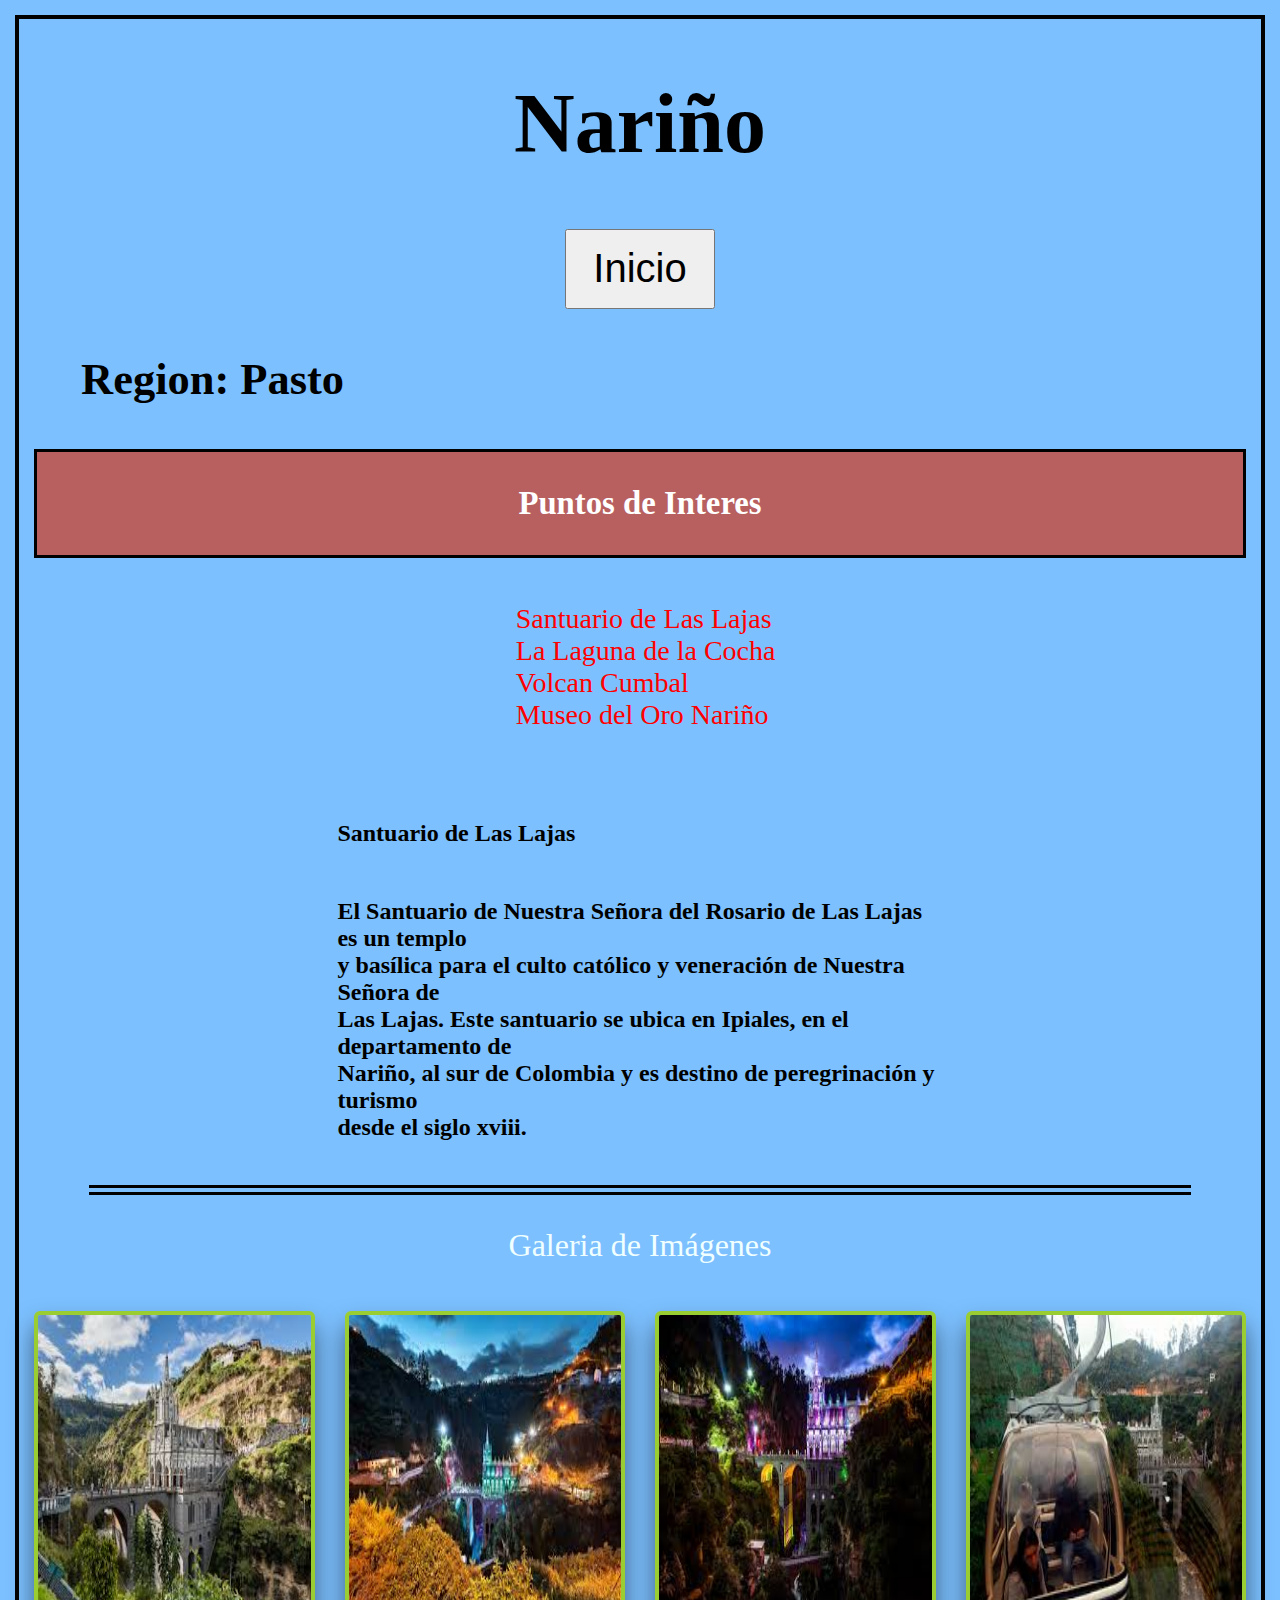
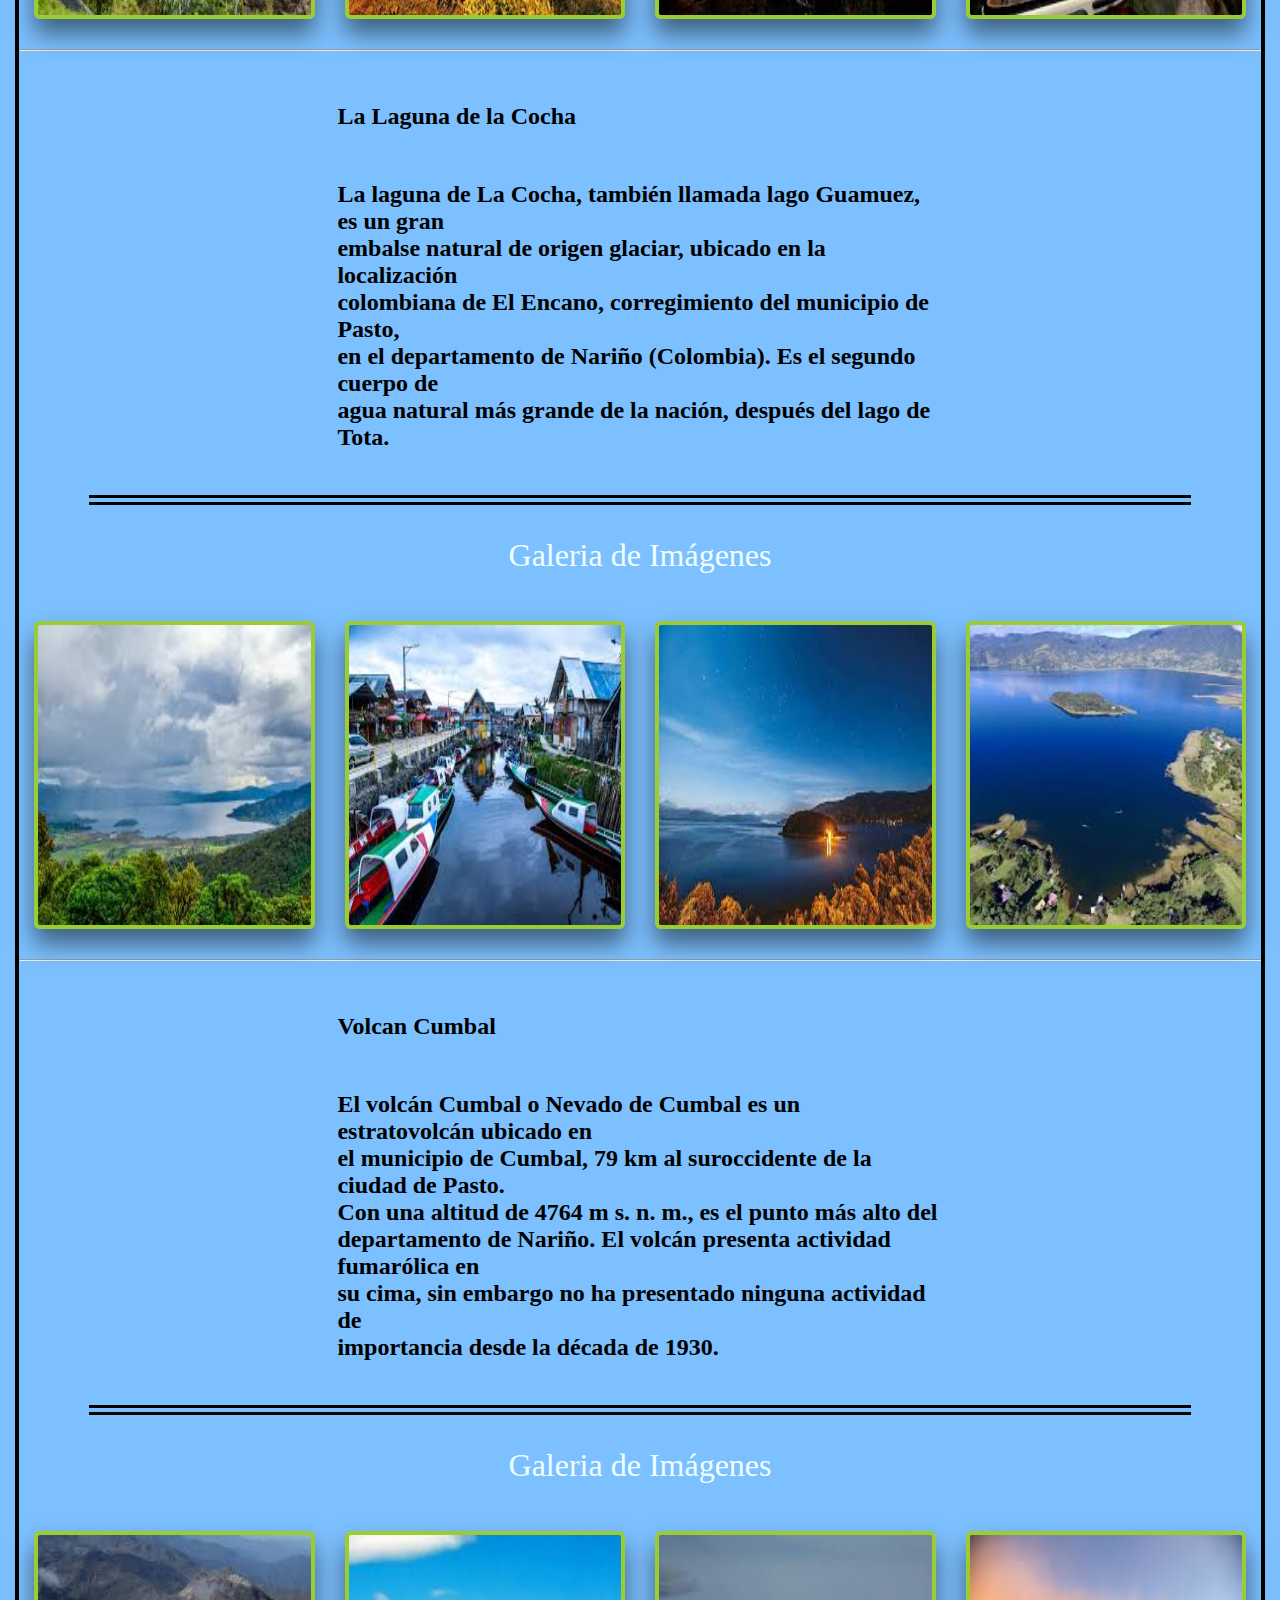
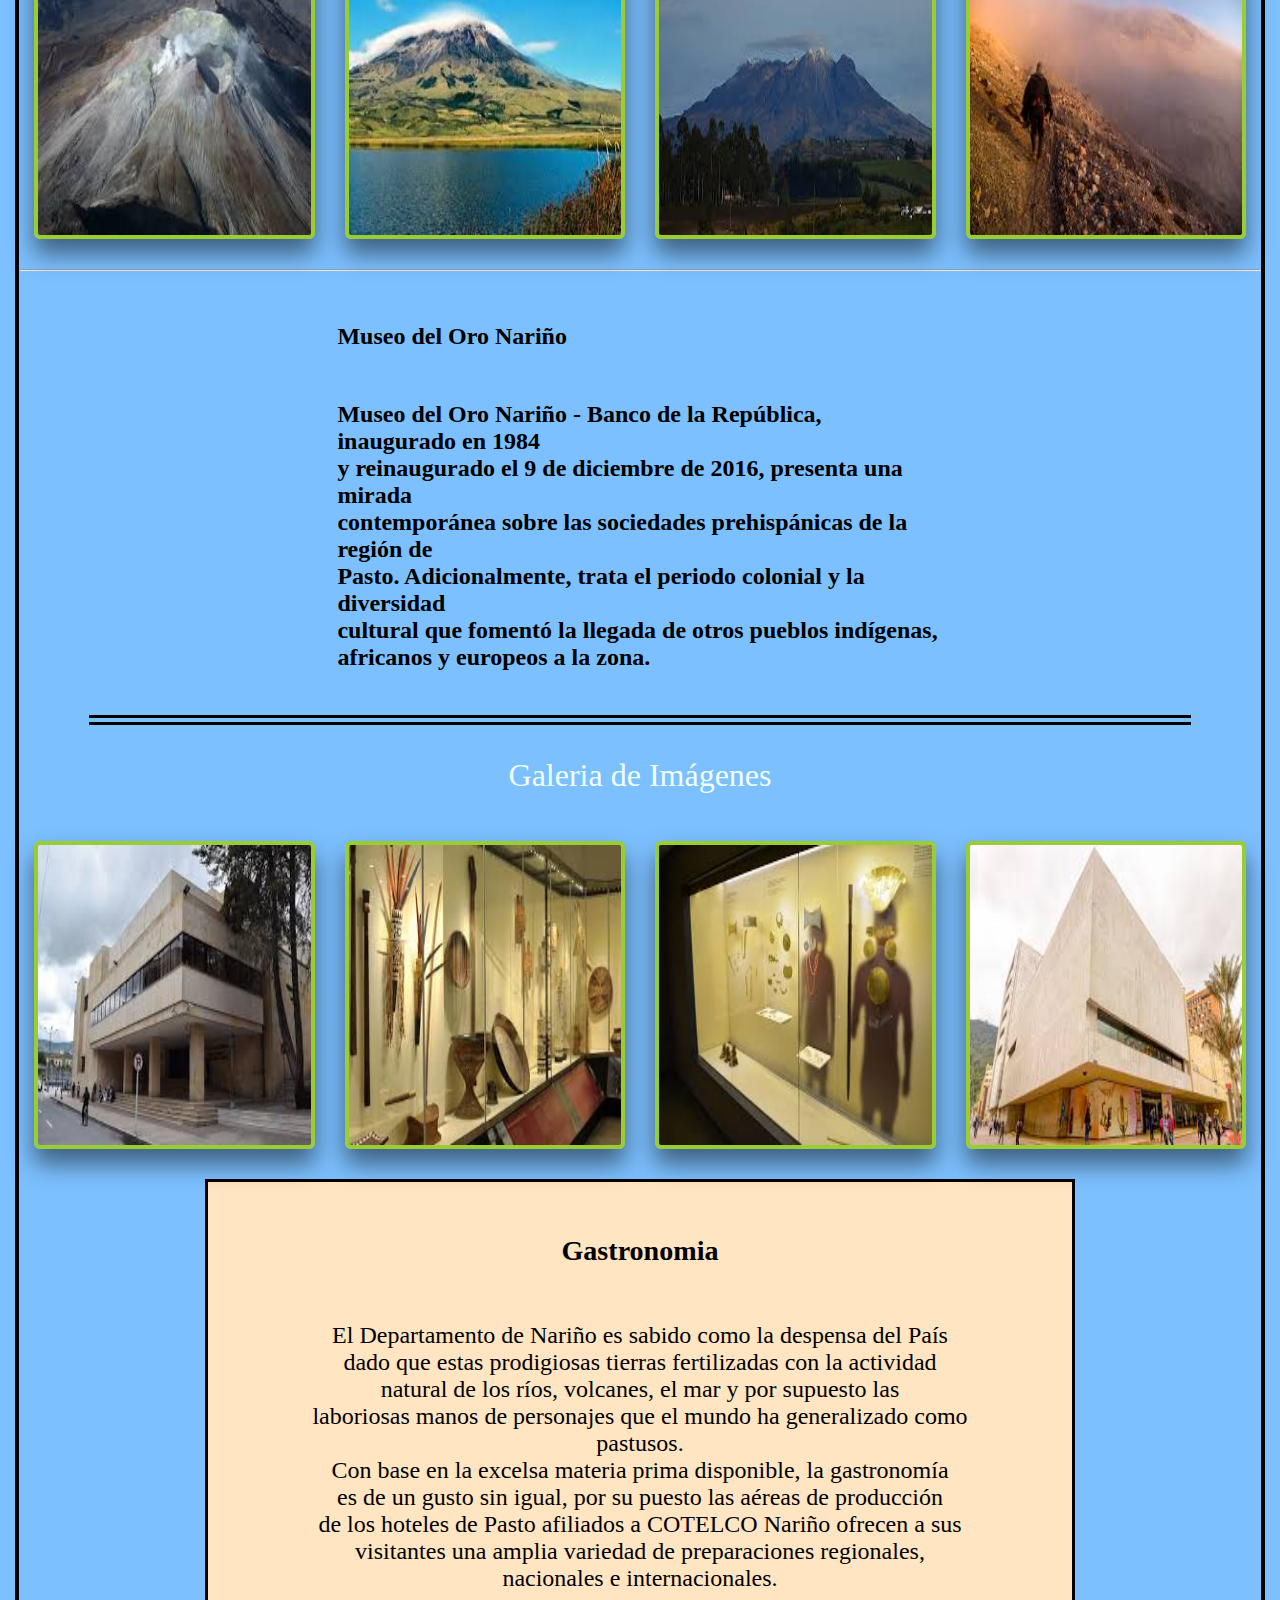
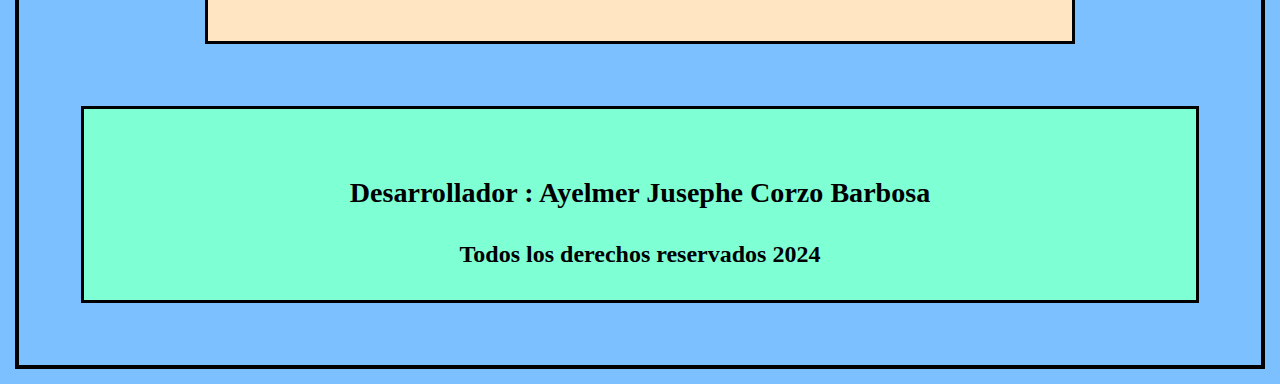
<file: Nariño.html>
<!DOCTYPE html>
<html lang="en">
<head>
    <meta charset="UTF-8">
    <meta name="viewport" content="width=device-width, initial-scale=1.0">
    <title>Nariño</title>
    <link rel="stylesheet" href="css/style-departamentos.css">
    <link rel="shortcut icon" href="images/Escudo_de_Nariño_(Nariño).svg">
</head>
<body>
    <header class="titulo">
        <h1> Nariño</h1>
    </header>
    <nav><button><a href="index.html" target="_self">Inicio</a></button></nav>
    <main class="subtitulo">
        <h3>Region: Pasto</h3>
    </main>
    <div class="subtitulo-puntos">
        <h3>Puntos de Interes</h3>
    </div>
    <div class="puntos-de-interes">
        <a href="#santuario">Santuario de Las Lajas</a><br>
        <a href="#laguna">La Laguna de la Cocha</a><br>
        <a href="#volcan">Volcan Cumbal</a><br>
        <a href="#museo">Museo del Oro Nariño</a>
    </div>
    <div class="contenedor-puntos">
        <!-- santuario -->
        <div class="descripcion-puntos" id="santuario">
        <p>Santuario de Las Lajas</p>
        <p>
            <br>El Santuario de Nuestra Señora del Rosario de Las Lajas es un templo <br>y basílica para el culto católico y veneración de Nuestra Señora de <br>Las Lajas. Este santuario se ubica en Ipiales, en el departamento de <br>Nariño, al sur de Colombia y es destino de peregrinación y turismo <br>desde el siglo xviii.</p>
        </div>
        <div class="parrafo-galeria">
        <p>Galeria de Imágenes</p>
        </div>
        <div class="galeria">
        <img src="images/puntos-nariño/santuario-1.jpg" alt="" width="250px" height="250px">
        <img src="images/puntos-nariño/santuario-2.jpg" alt=""width="250px" height="250px">
        <img src="images/puntos-nariño/santuario-3.jpg" alt=""width="250px" height="250px">
        <img src="images/puntos-nariño/santuario-4.jpg" alt=""width="250px" height="250px">
        </div>
<hr>
        <!-- laguna -->
        <div class="descripcion-puntos" id="laguna">
            <p>La Laguna de la Cocha</p>
            <p>
                <br>La laguna de La Cocha, también llamada lago Guamuez, es un gran <br>embalse natural de origen glaciar, ubicado en la localización <br>colombiana de El Encano, corregimiento del municipio de Pasto, <br>en el departamento de Nariño (Colombia). Es el segundo cuerpo de <br>agua natural más grande de la nación, después del lago de Tota.
        </div>
        <div class="parrafo-galeria">
            <p>Galeria de Imágenes</p>
        </div>
        <div class="galeria">
            <img src="images/puntos-nariño/laguna-1.jpg" alt="" width="250px" height="250px">
            <img src="images/puntos-nariño/laguna-2.jpg" alt=""width="250px" height="250px">
            <img src="images/puntos-nariño/laguna-3.jpg" alt=""width="250px" height="250px">
            <img src="images/puntos-nariño/laguna-4.jpg" alt=""width="250px" height="250px">
        </div>
        
<hr>
        <!-- volcan-->
        <div class="descripcion-puntos" id="volcan">
            <p>Volcan Cumbal</p>
            <p>
            <br>El volcán Cumbal o Nevado de Cumbal es un estratovolcán ubicado en <br>el municipio de Cumbal, 79 km al suroccidente de la ciudad de Pasto. <br>Con una altitud de 4764 m s. n. m., es el punto más alto del <br>departamento de Nariño. El volcán presenta actividad fumarólica en <br>su cima, sin embargo no ha presentado ninguna actividad de <br>importancia desde la década de 1930.
        </div>
        <div class="parrafo-galeria">
            <p>Galeria de Imágenes</p>
        </div>
        <div class="galeria">
            <img src="images/puntos-nariño/volacan-1.jpg" alt="" width="250px" height="250px">
            <img src="images/puntos-nariño/volacan-2.jpg" alt=""width="250px" height="250px">
            <img src="images/puntos-nariño/volacan-3.jpg" alt=""width="250px" height="250px">
            <img src="images/puntos-nariño/volacan-4.jpg" alt=""width="250px" height="250px">
        </div>
<hr>
        <!-- museo-->
        <div class="descripcion-puntos" id="museo">
            <p>Museo del Oro Nariño</p>
            <p>
                <br>Museo del Oro Nariño - Banco de la República, inaugurado en 1984 <br>y reinaugurado el 9 de diciembre de 2016, presenta una mirada <br>contemporánea sobre las sociedades prehispánicas de la región de <br>Pasto. Adicionalmente, trata el periodo colonial y la diversidad <br>cultural que fomentó la llegada de otros pueblos indígenas, <br>africanos y europeos a la zona.
        </div>
        <div class="parrafo-galeria">
            <p>Galeria de Imágenes</p>
        </div>
        <div class="galeria">
        <img src="images/puntos-nariño/museo-1.jpg" alt="" width="250px" height="250px">
        <img src="images/puntos-nariño/museo-2.jpg" alt=""width="250px" height="250px">
        <img src="images/puntos-nariño/museo-3.jpg" alt=""width="250px" height="250px">
        <img src="images/puntos-nariño/museo-4.jpg" alt=""width="250px" height="250px">
        </div>
        <div class="gastronomia">
            <h3>Gastronomia</h3>
            <p> 
                <br>El Departamento de Nariño es sabido como la despensa del País <br>dado que estas prodigiosas tierras fertilizadas con la actividad <br>natural de los ríos, volcanes, el mar y por supuesto las <br>laboriosas manos de personajes que el mundo ha generalizado como <br>pastusos.
                <br>Con base en la excelsa materia prima disponible, la gastronomía <br>es de un gusto sin igual, por su puesto las aéreas de producción <br>de los hoteles de Pasto afiliados a COTELCO Nariño ofrecen a sus <br>visitantes una amplia variedad de preparaciones regionales, <br>nacionales e internacionales.
            </p>
        </div>
        </div>
        <footer>
            <div class="piepagina">
                <h3> Desarrollador : Ayelmer Jusephe Corzo Barbosa </h3>
                <h4> Todos los derechos reservados 2024 </h4>
            </div>
        </footer>
</body>
</html>
</file>
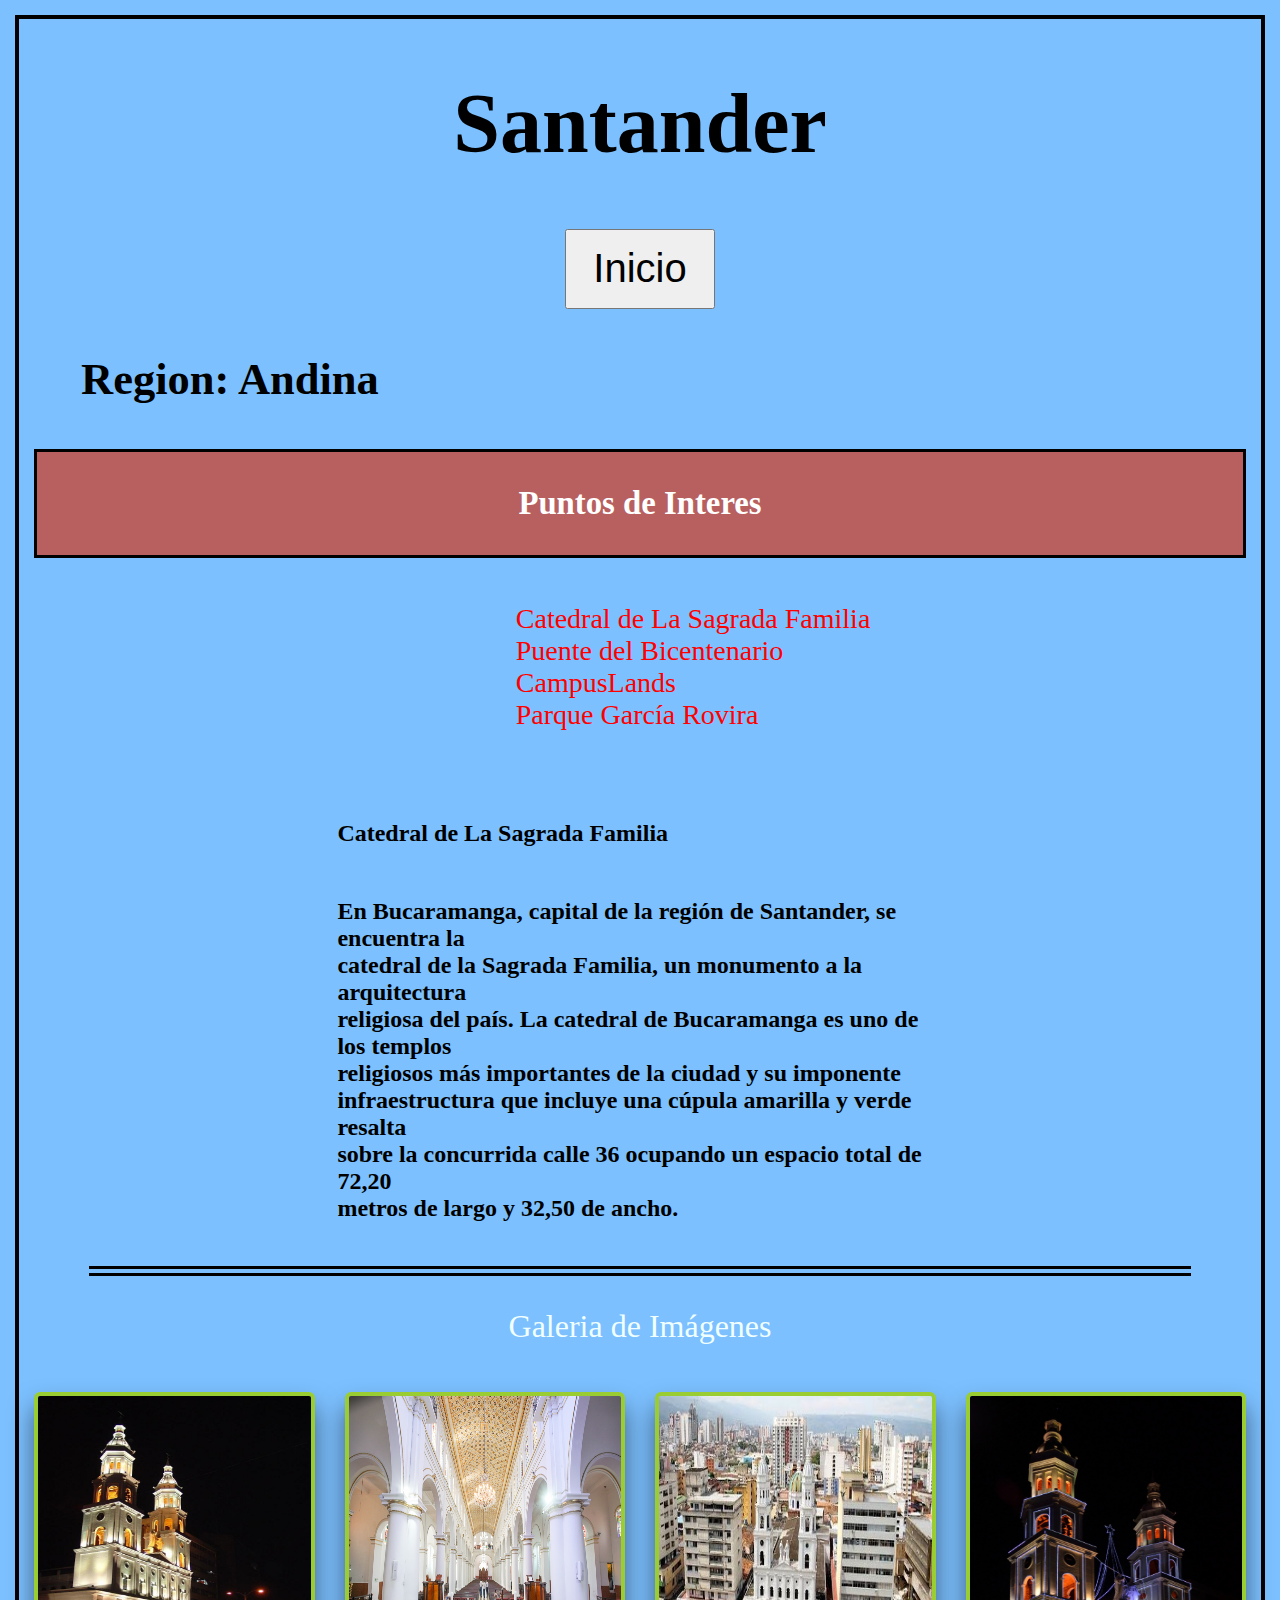
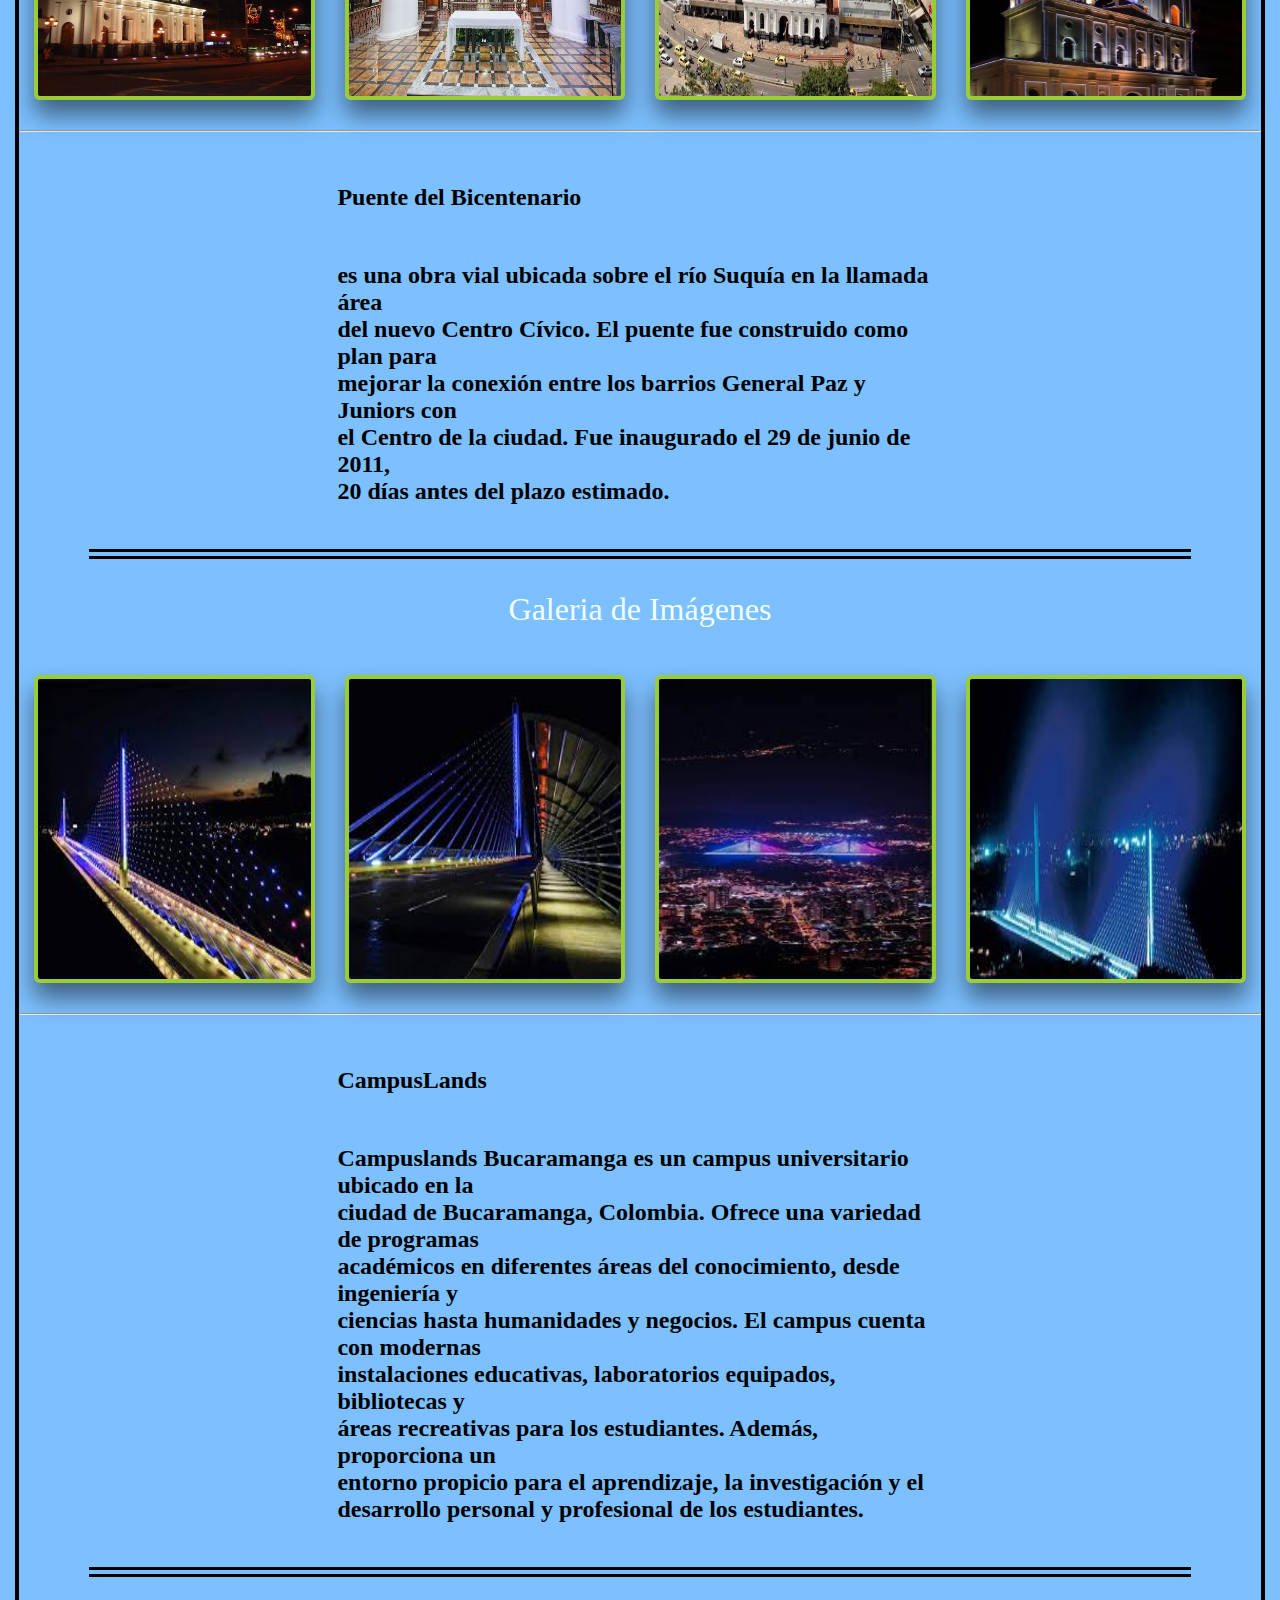
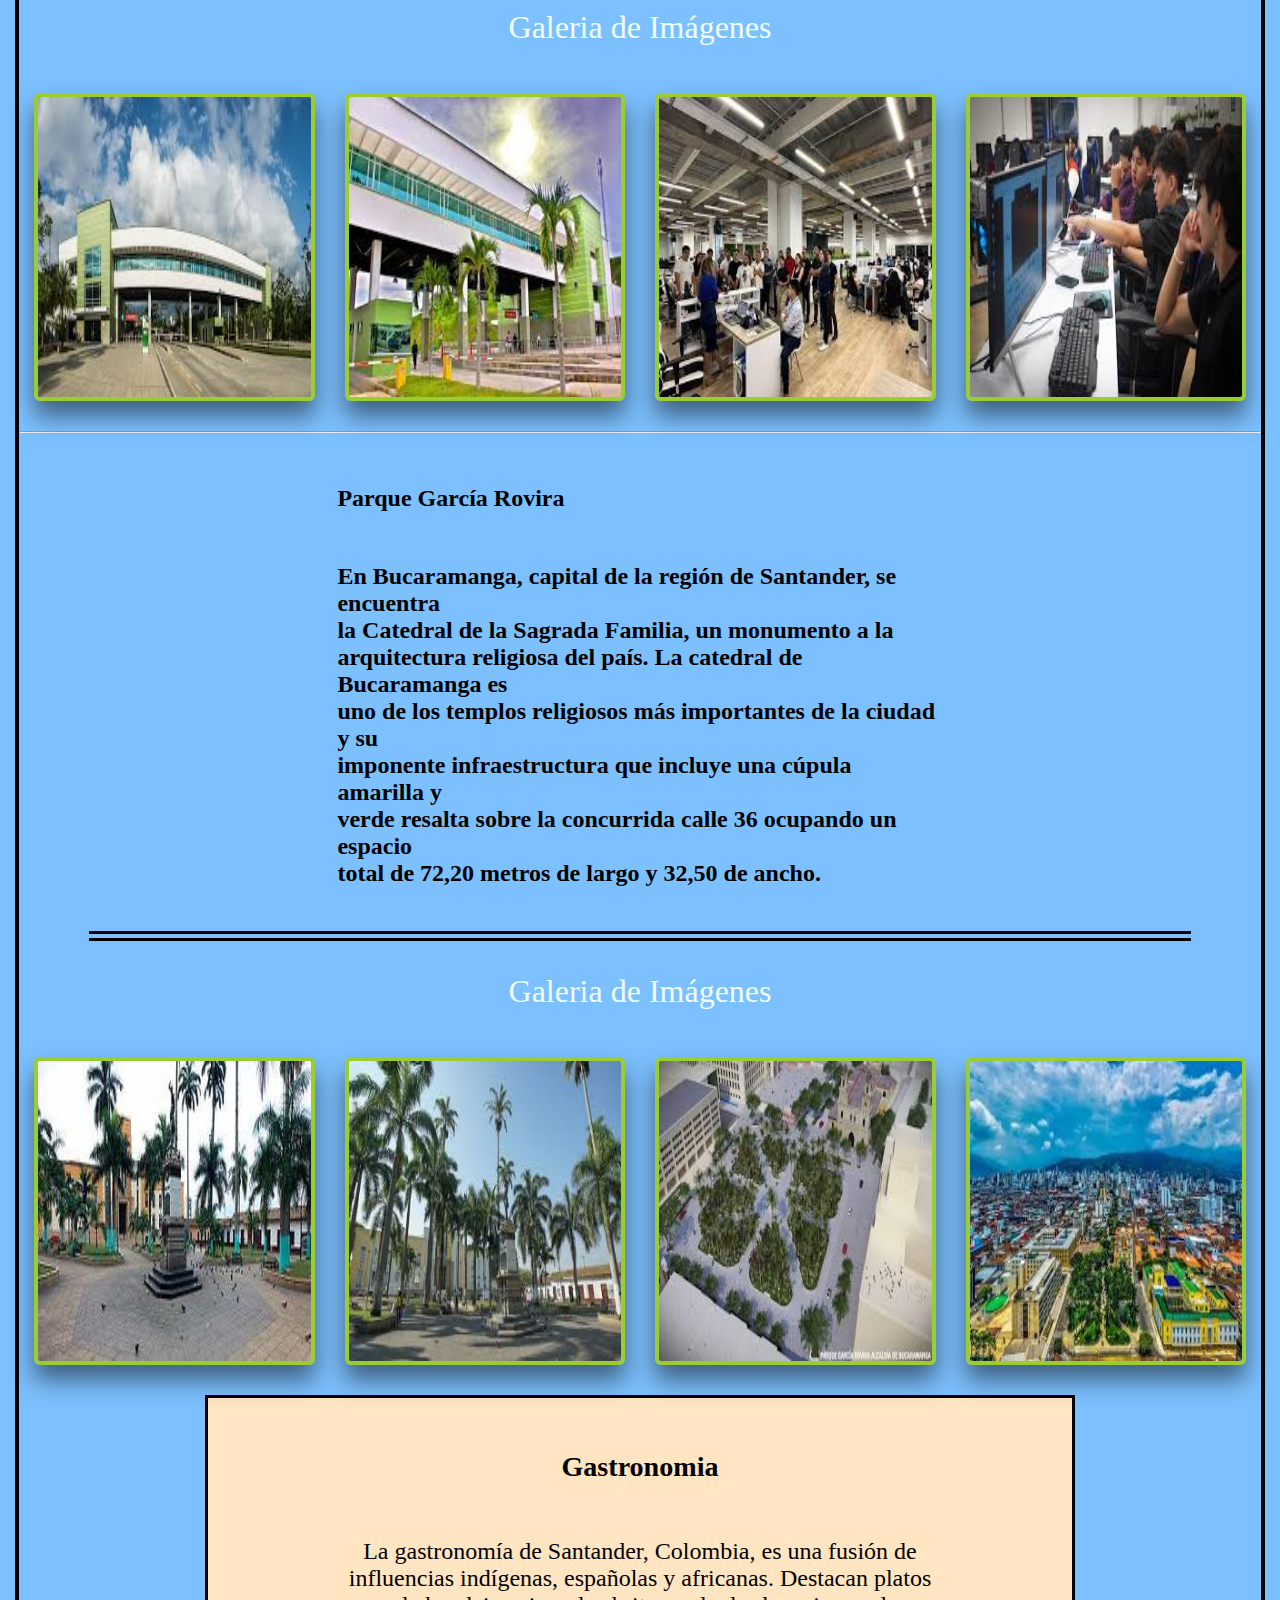
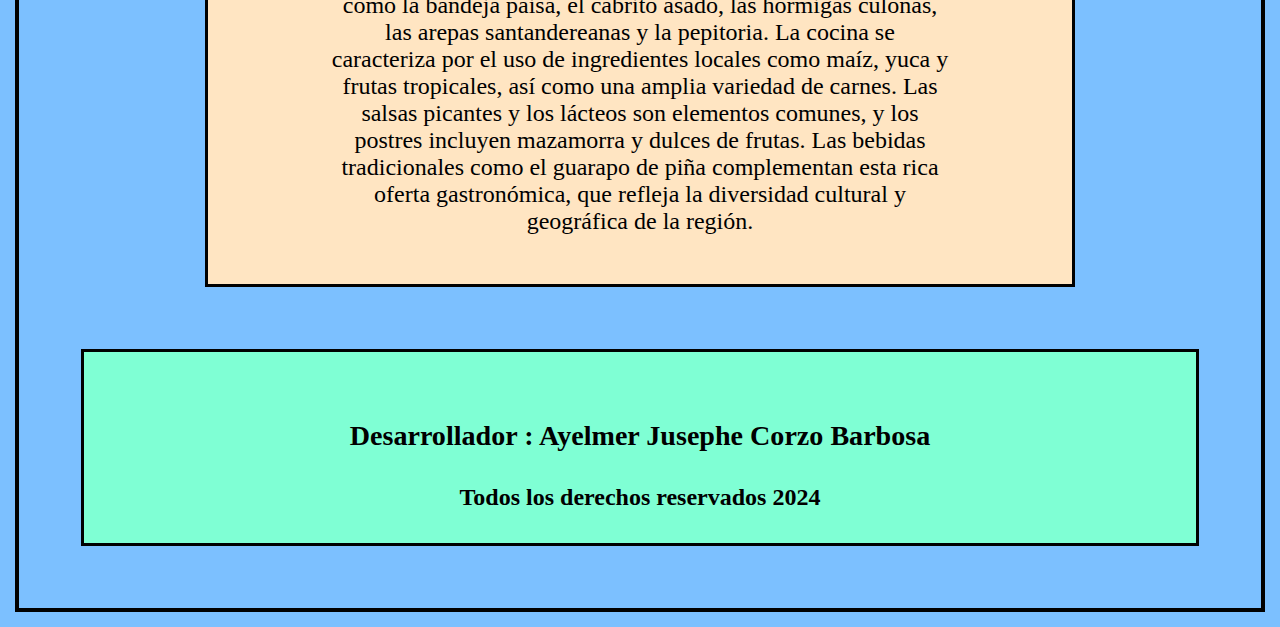
<file: Santander.html>
<!DOCTYPE html>
<html lang="en">
<head>
    <meta charset="UTF-8">
    <meta name="viewport" content="width=device-width, initial-scale=1.0">
    <title>Santander</title>
    <link rel="stylesheet" href="css/style-departamentos.css">
    <link rel="shortcut icon" href="images/Coat_of_arms_of_Santander_Department.svg.png">
</head>
<body>
    <header class="titulo">
        <h1> Santander</h1>
    </header>
    <nav><button><a href="index.html" target="_self">Inicio</a></button></nav>
    <main class="subtitulo">
        <h3>Region: Andina</h3>
    </main>
    <div class="subtitulo-puntos">
        <h3>Puntos de Interes</h3>
    </div>
    <div class="puntos-de-interes">
        <a href="#catedral">Catedral de La Sagrada Familia</a><br>
        <a href="#puente">Puente del Bicentenario</a><br>
        <a href="#CampusLands">CampusLands</a><br>
        <a href="#parque">Parque García Rovira</a>
    </div>
    <div class="contenedor-puntos">
        <!-- Catedral sagrada familia-->
        <div class="descripcion-puntos" id="catedral">
        <p>Catedral de La Sagrada Familia</p>
        <p>
            <br>En Bucaramanga, capital de la región de Santander, se encuentra la <br>catedral de la Sagrada Familia, un monumento a la arquitectura <br>religiosa del país. La catedral de Bucaramanga es uno de los templos <br>religiosos más importantes de la ciudad y su imponente <br>infraestructura que incluye una cúpula amarilla  y verde resalta <br>sobre la concurrida calle 36 ocupando un espacio total de 72,20 <br>metros de largo y 32,50 de ancho.
            
            
        
        </div>
        <div class="parrafo-galeria">
        <p>Galeria de Imágenes</p>
        </div>
        <div class="galeria">
        <img src="images/puntos-santander/getlstd-property-photo.jpg" alt="" width="250px" height="250px">
        <img src="images/puntos-santander/Santander-Bucaramanga-Catedral-de-la-Sagrada-Familia-baja-9-1.jpg" alt=""width="250px" height="250px">
        <img src="images/puntos-santander/small_Catedral_de_la_Sagrada_Familia_9_79ff7e6fdf.jpg" alt=""width="250px" height="250px">
        <img src="images/puntos-santander/templo-catolico-catedral-de-la-sagrada-familia-bucaramanga-santander-colombia-115098-xl.jpg" alt=""width="250px" height="250px">
        </div>
<hr>
        <!-- Puente -->
        <div class="descripcion-puntos" id="puente">
            <p>Puente del Bicentenario</p>
            <p>
                <br>es una obra vial ubicada sobre el río Suquía en la llamada área <br>del nuevo Centro Cívico. El puente fue construido como plan para <br>mejorar la conexión entre los barrios General Paz y Juniors con <br>el Centro de la ciudad. Fue inaugurado el 29 de junio de 2011, <br>20 días antes del plazo estimado. <br>
                
                
            
        </div>
        <div class="parrafo-galeria">
            <p>Galeria de Imágenes</p>
        </div>
        <div class="galeria">
            <img src="images/puntos-santander/puente-1.jpg" alt="" width="250px" height="250px">
            <img src="images/puntos-santander/puente-2.jpg" alt=""width="250px" height="250px">
            <img src="images/puntos-santander/puente-3.jpg" alt=""width="250px" height="250px">
            <img src="images/puntos-santander/puente-4.jpg" alt=""width="250px" height="250px">
        </div>
        
<hr>
        <!-- Campuslands-->
        <div class="descripcion-puntos" id="CampusLands">
            <p>CampusLands</p>
            <p>
            <br>Campuslands Bucaramanga es un campus universitario ubicado en la <br>ciudad de Bucaramanga, Colombia. Ofrece una variedad de programas <br>académicos en diferentes áreas del conocimiento, desde ingeniería y <br>ciencias hasta humanidades y negocios. El campus cuenta con modernas <br> instalaciones educativas, laboratorios equipados, bibliotecas y <br>áreas recreativas para los estudiantes. Además, proporciona un <br>entorno propicio para el aprendizaje, la investigación y el <br>desarrollo personal y profesional de los estudiantes.
                
                
            
        </div>
        <div class="parrafo-galeria">
            <p>Galeria de Imágenes</p>
        </div>
        <div class="galeria">
            <img src="images/puntos-santander/campus-1.jpg" alt="" width="250px" height="250px">
            <img src="images/puntos-santander/campus-2.jpg" alt=""width="250px" height="250px">
            <img src="images/puntos-santander/campus-3.jpg" alt=""width="250px" height="250px">
            <img src="images/puntos-santander/campus-4.jpg" alt=""width="250px" height="250px">
        </div>
<hr>
        <!-- Parque-->
        <div class="descripcion-puntos" id="parque">
            <p>Parque García Rovira</p>
            <p>
                <br>En Bucaramanga, capital de la región de Santander, se encuentra <br>la Catedral de la Sagrada Familia, un monumento a la <br>arquitectura religiosa del país. La catedral de Bucaramanga es <br>uno de los templos religiosos más importantes de la ciudad y su <br>imponente infraestructura que incluye una cúpula amarilla y <br>verde resalta sobre la concurrida calle 36 ocupando un espacio <br>total de 72,20 metros de largo y 32,50 de ancho.
                
                
            
        </div>
        <div class="parrafo-galeria">
            <p>Galeria de Imágenes</p>
        </div>
        <div class="galeria">
        <img src="images/puntos-santander/parque-1.jpg" alt="" width="250px" height="250px">
        <img src="images/puntos-santander/parque-2.jpg" alt=""width="250px" height="250px">
        <img src="images/puntos-santander/parque-3.jpg" alt=""width="250px" height="250px">
        <img src="images/puntos-santander/parque-4.jpg" alt=""width="250px" height="250px">
        </div>
        <div class="gastronomia">
            <h3>Gastronomia</h3>
            <p> 
                <br>La gastronomía de Santander, Colombia, es una fusión de <br>influencias indígenas, españolas y africanas. Destacan platos <br>como la bandeja paisa, el cabrito asado, las hormigas culonas, <br>las arepas santandereanas y la pepitoria. La cocina se <br>caracteriza por el uso de ingredientes locales como maíz, yuca y <br>frutas tropicales, así como una amplia variedad de carnes. Las <br>salsas picantes y los lácteos son elementos comunes, y los <br>postres incluyen mazamorra y dulces de frutas. Las bebidas <br>tradicionales como el guarapo de piña complementan esta rica <br>oferta gastronómica, que refleja la diversidad cultural y <br>geográfica de la región.
            </p>
        </div>
        </div>
        <footer>
            <div class="piepagina">
                <h3> Desarrollador : Ayelmer Jusephe Corzo Barbosa </h3>
                <h4> Todos los derechos reservados 2024 </h4>
            </div>
        </footer>
</body>
</html>
</file>
<file: css/style.css>
body{
    margin: 5%;
    border: 3px solid black;
    background: linear-gradient(yellow, blue, red);
}
header {
    border: 3px solid black;
    margin: 5%;
    text-align: center;
    color: white;
    font-size: 32px;
    font-family: cursive;
    -webkit-text-stroke-width: 2px;
    -webkit-text-stroke-color: black;
}
.parrafo {
    text-align: center;
    font-size: 28px;
    color: aliceblue;
    -webkit-text-stroke-width: 1px;
    -webkit-text-stroke-color: black;
}
.mapaImg {
    height: 600px;
    margin: 5%;
    display: flex;
    justify-content: center;
    align-items: center;
    border: 3px solid rgb(0, 0, 0);
    background-color: rgb(216, 237, 255);
}

.mapaImg img {
    width: 500px;
    height: 100%;
}

.piepagina {
    margin: 5%;
    border: 3px solid black;
    font-size: 24px;
    padding-top: 40px;
    text-align: center;
    color: rgb(0, 0, 0);
    background: linear-gradient(green, white);
}
</file>
<file: css/style-departamentos.css>
body {
    background-color: rgb(124, 192, 255);
    margin: 15px;
    border: 4px solid black;
}

.titulo {
    text-align: center;
    font-size: 42px;
    margin-top: 15px;
}
nav {
    text-align: center;
    text-decoration: none;
    margin-left: 30%;
    margin-right: 30%;
}
nav a{
    text-decoration: none;
    color: rgb(0, 0, 0);
    font-size: 40px;
}

nav button {
    width: 150px;
    height: 80px;
}
nav button:hover {
    background-color: brown;
    color: bisque;
    
}
.subtitulo {
    margin-top: 15px;
    padding-left: 5%;
    font-size: 38px;
}
.subtitulo-puntos {
    margin: 15px;
    background-color: rgb(184, 96, 96);
    text-align: center;
    font-size: 28px;
    color: rgb(255, 255, 255);
    border: 3px solid black;
}
.puntos-de-interes {
    margin-top: 15px;
    margin-bottom: 15px;
    padding-top: 30px;
    padding-bottom: 30px ;
    padding-left: 40%;
    font-size: 24px;
}

.puntos-de-interes a {
    text-decoration: none;
    font-size: 28px;
    color: rgb(255, 0, 0);
}
.puntos-de-interes a:hover {
    font-size: 42px;
    color: rgb(119, 0, 255);
}

.descripcion-puntos {
    margin-left: 70px;
    margin-right: 70px;
    padding-left: 20%;
    padding-right: 20%;
    padding-top: 20px;
    padding-bottom: 20px;
    font-size: 24px;
    font-weight: bold;
    border-bottom: 10px double black;
}
.galeria { 
    margin-top: 15px;
    margin-bottom: 15px;
    display: flex;
    align-items: center;
    justify-content: center;

}
.parrafo-galeria {
    text-align: center;
    font-size: 32px;
    text-decoration: dashed;
    color: azure;
}
.galeria img{
    margin: 15px;
    width: 100%;
    height: 300px;
    border: 4px solid yellowgreen;
    overflow: hidden;
    position: relative;
    border-radius: 6px;
    transition: all 1000ms ease-out;
    box-shadow: 0px 15px 25px rgba(0, 0, 0,0.50 );
}
.galeria img:hover {
    margin: 15px;
    cursor: pointer;
    border: 2px solid rgb(205, 50, 50);
    transition: all 1000ms ease-out;
}
.gastronomia {
    background-color: rgb(255, 229, 194);
    padding: 25px;
    margin-left: 15%;
    margin-right: 15%;
    border: 3px solid black;
    font-size: 24px;
    margin-bottom: 15px;
}
.gastronomia h3 {
    text-align: center;
}
.gastronomia p {
    text-align: center;
}

.piepagina {
    margin: 5%;
    border: 3px solid black;
    font-size: 24px;
    padding-top: 40px;
    text-align: center;
    color: rgb(0, 0, 0);
    background-color: aquamarine;
    
}
</file>
